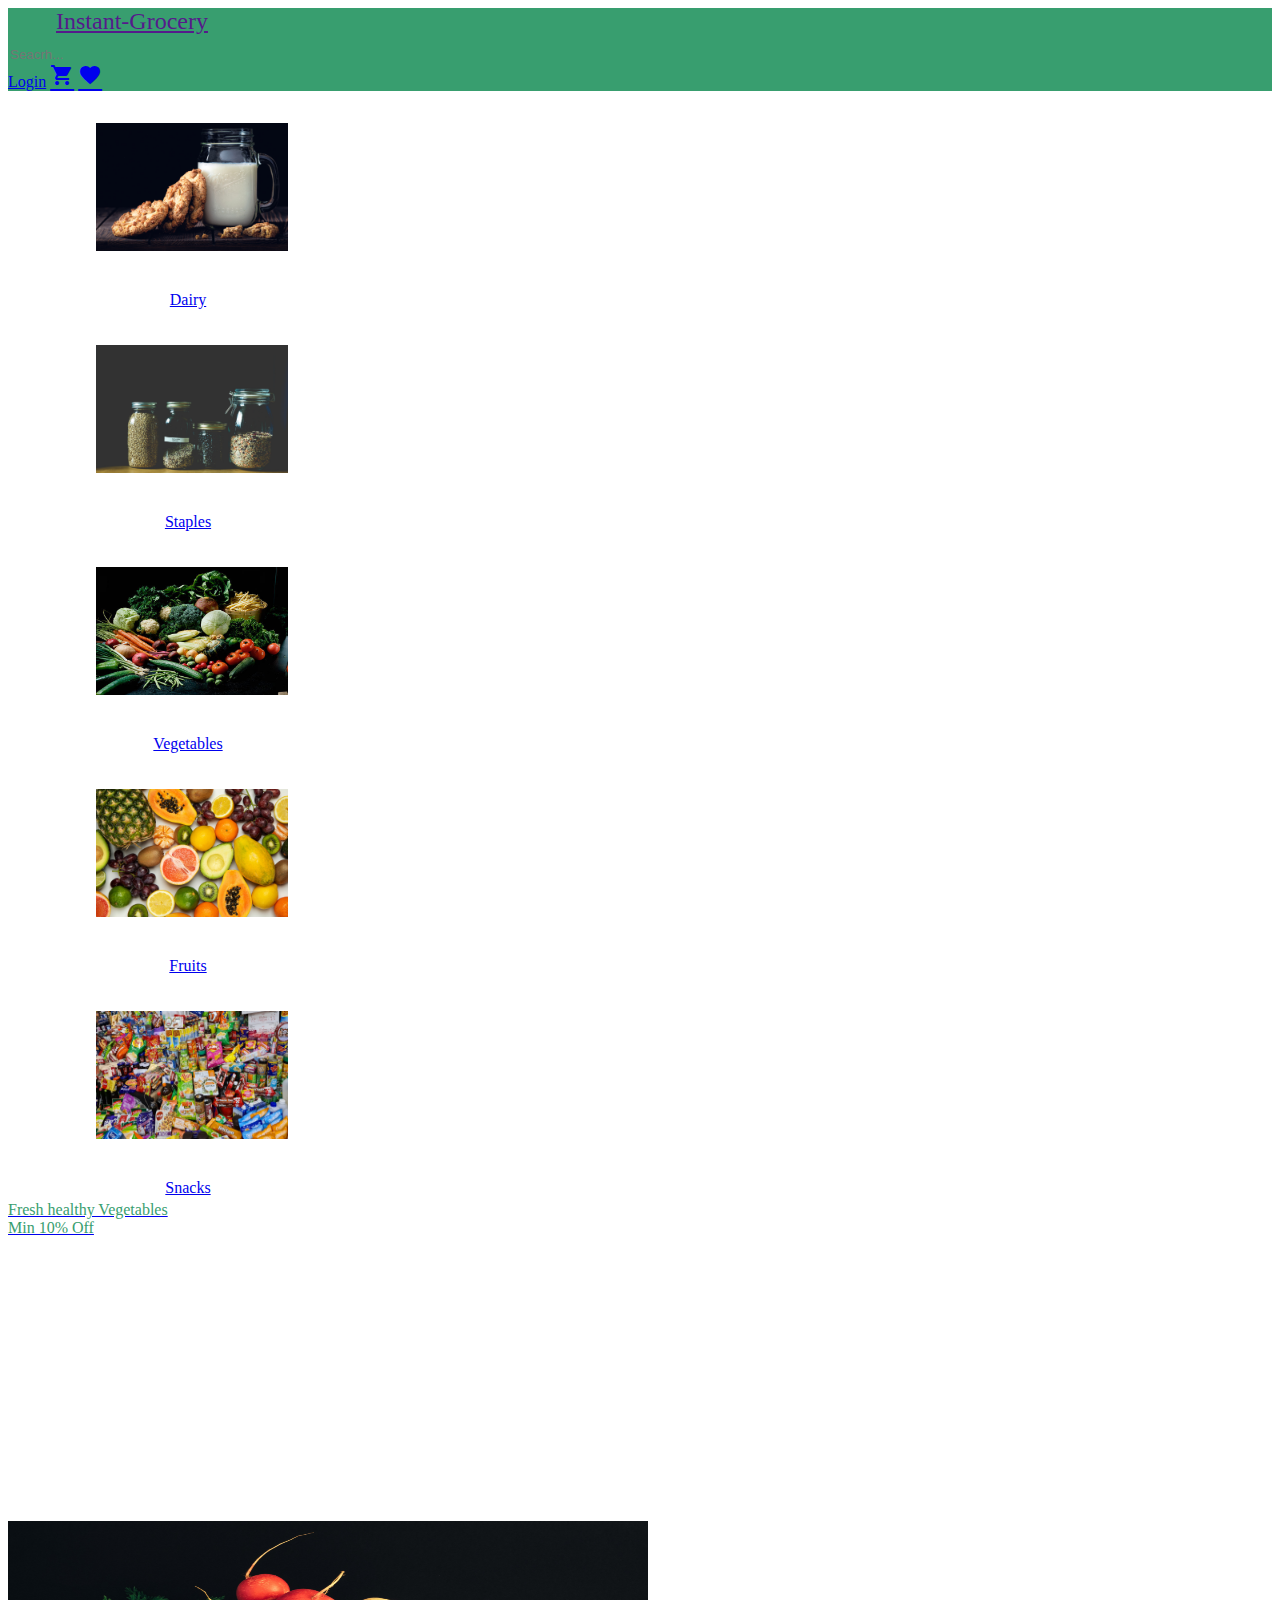
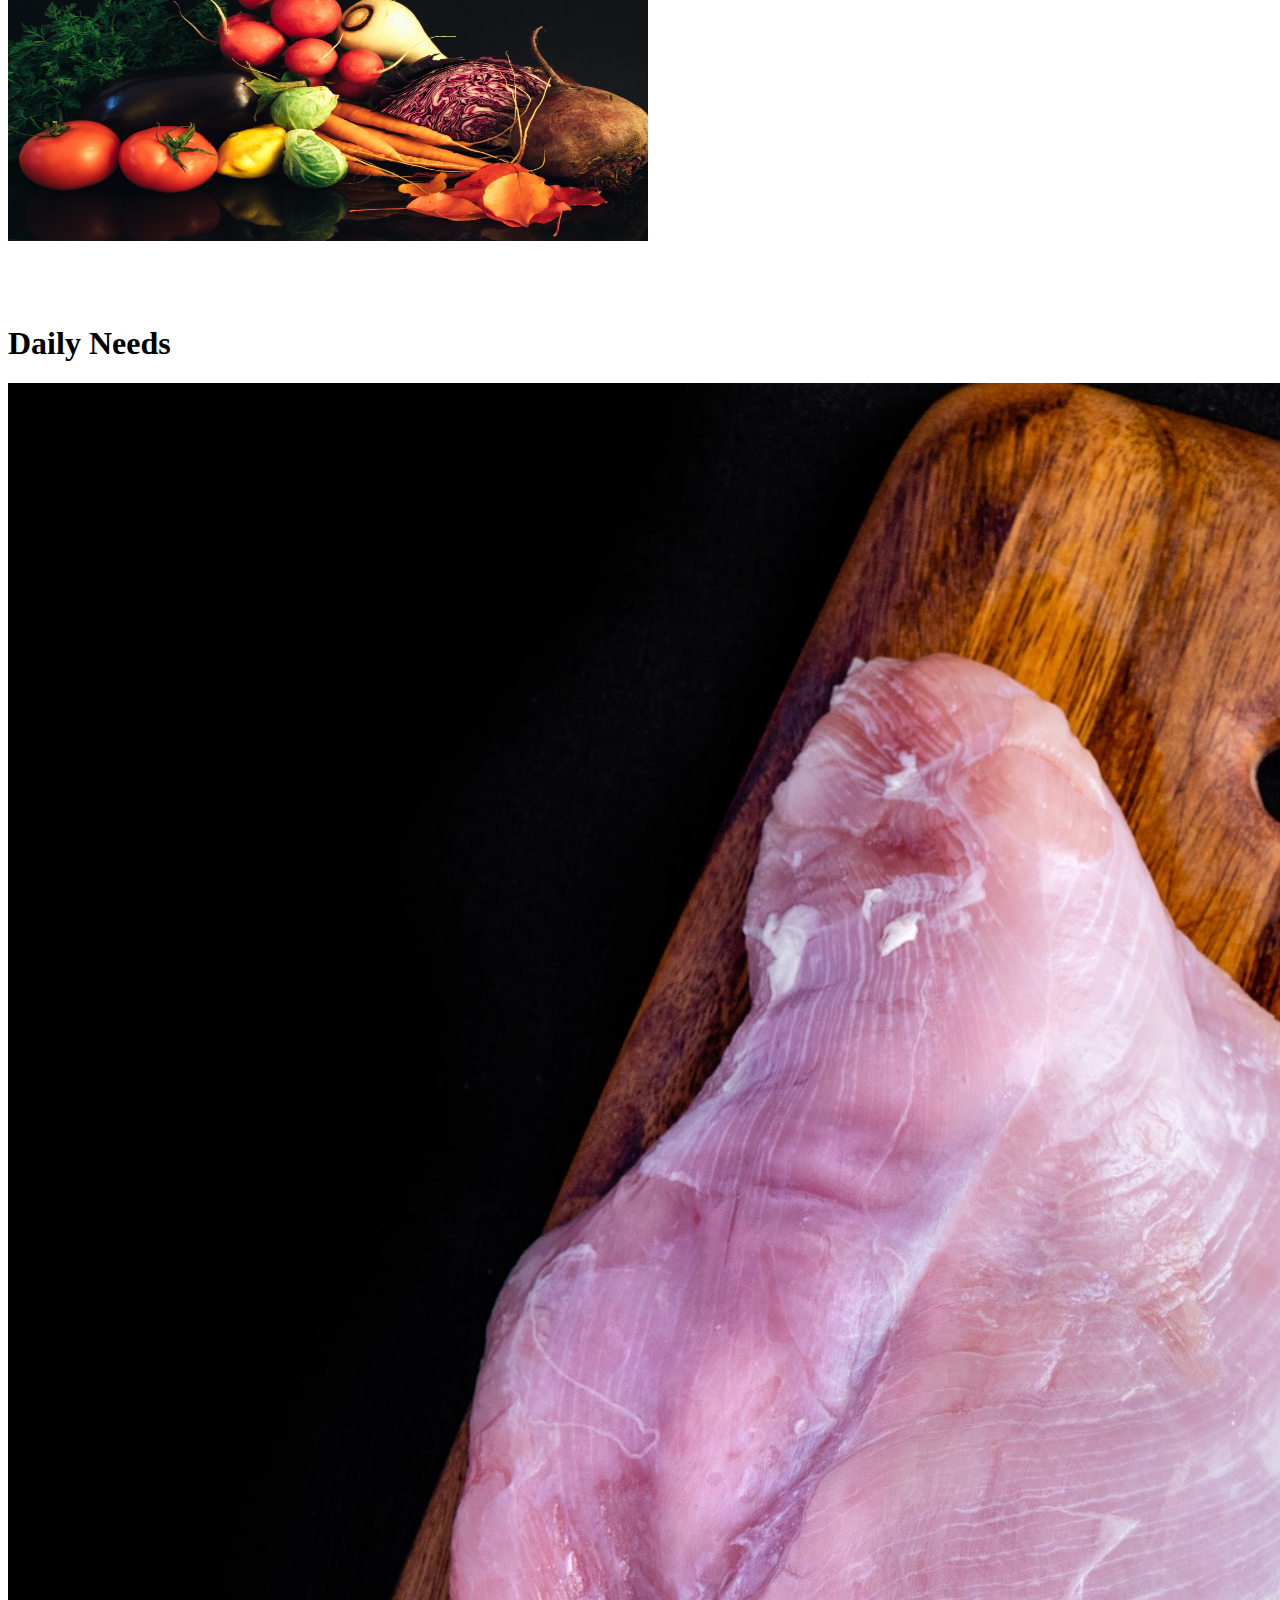
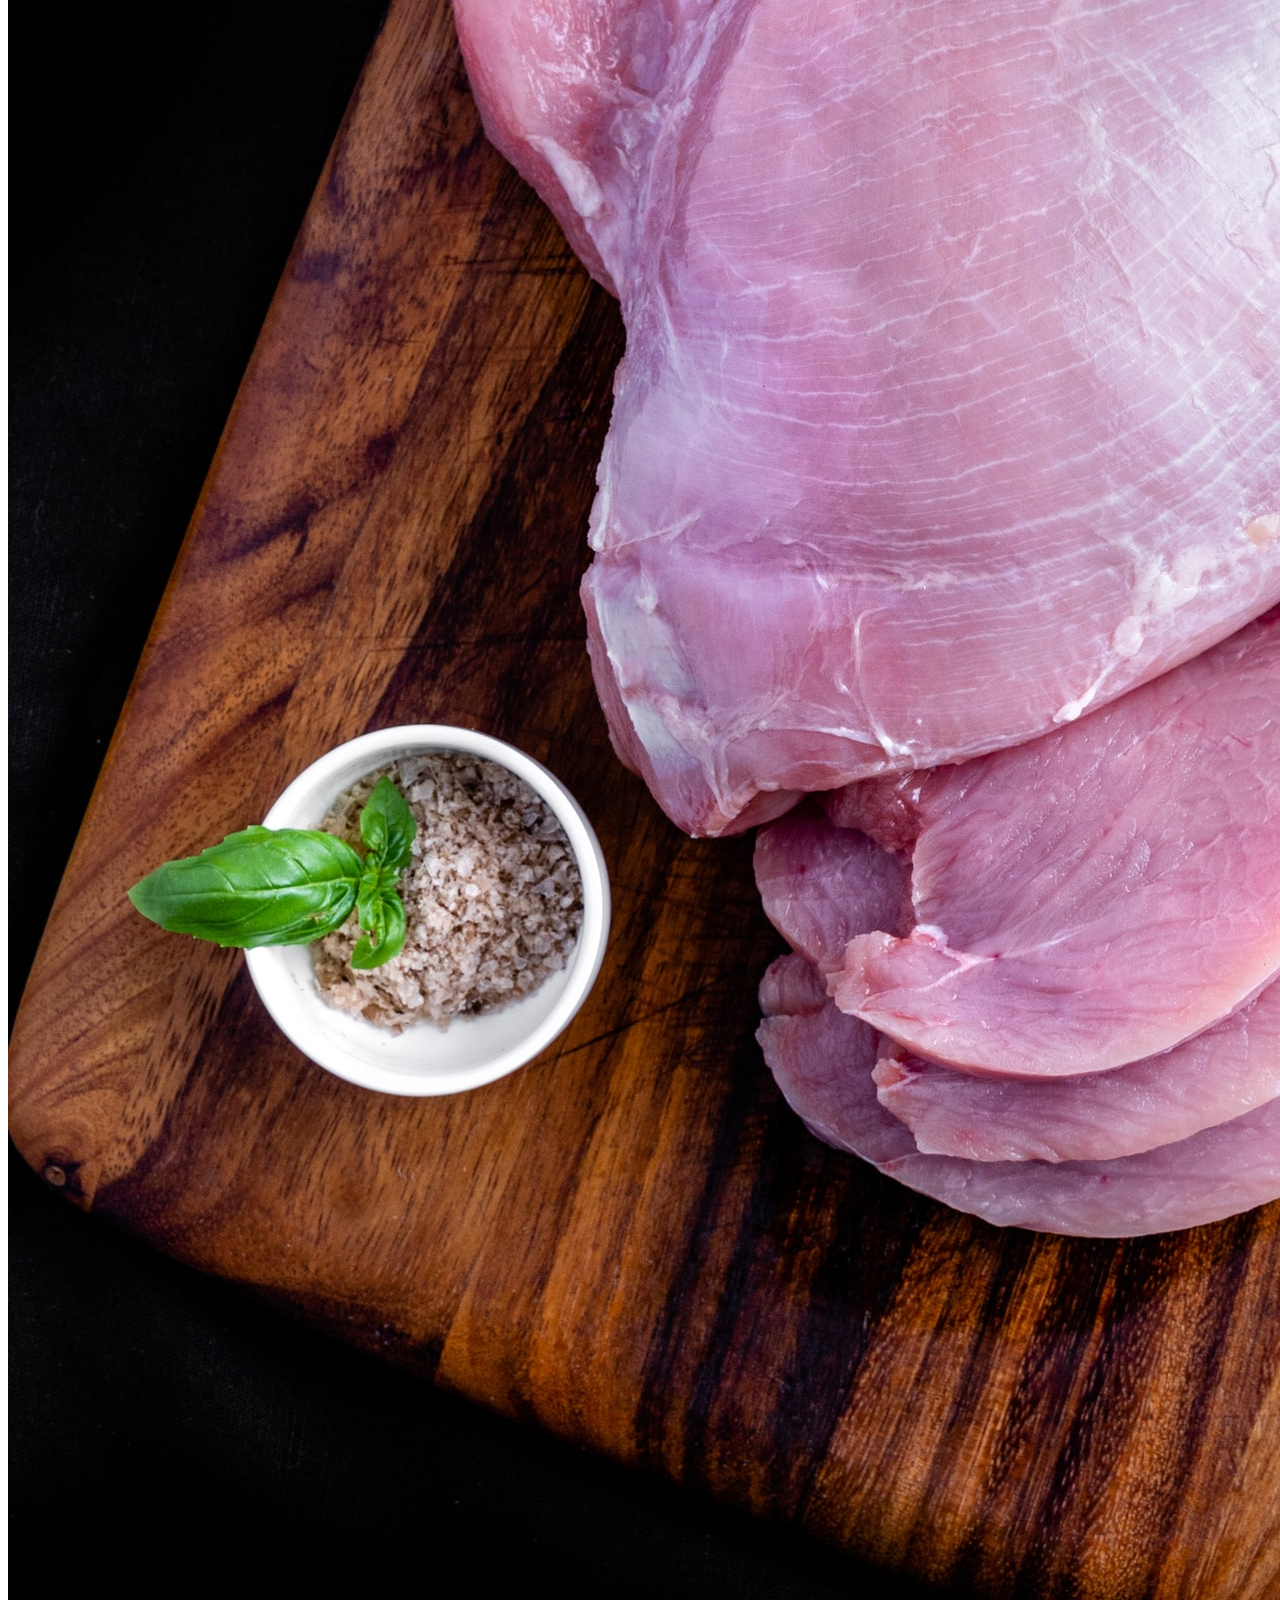
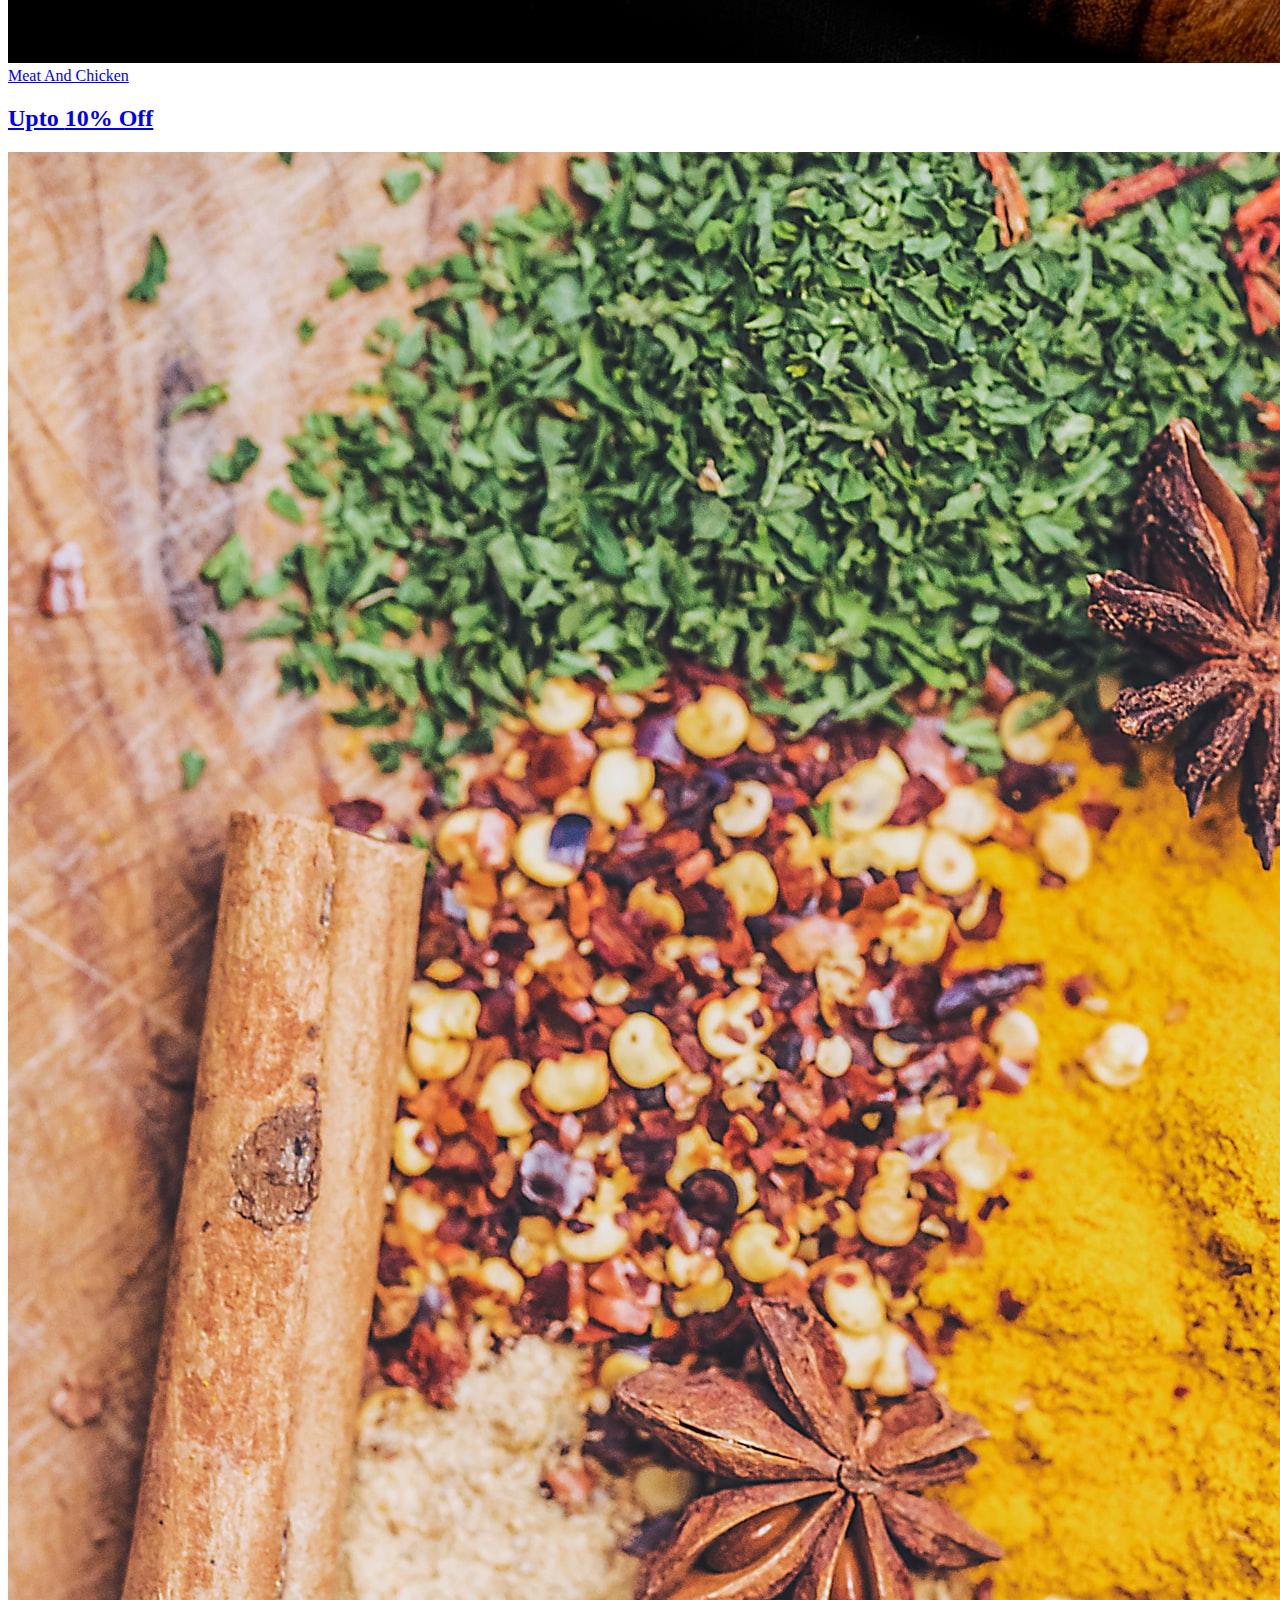
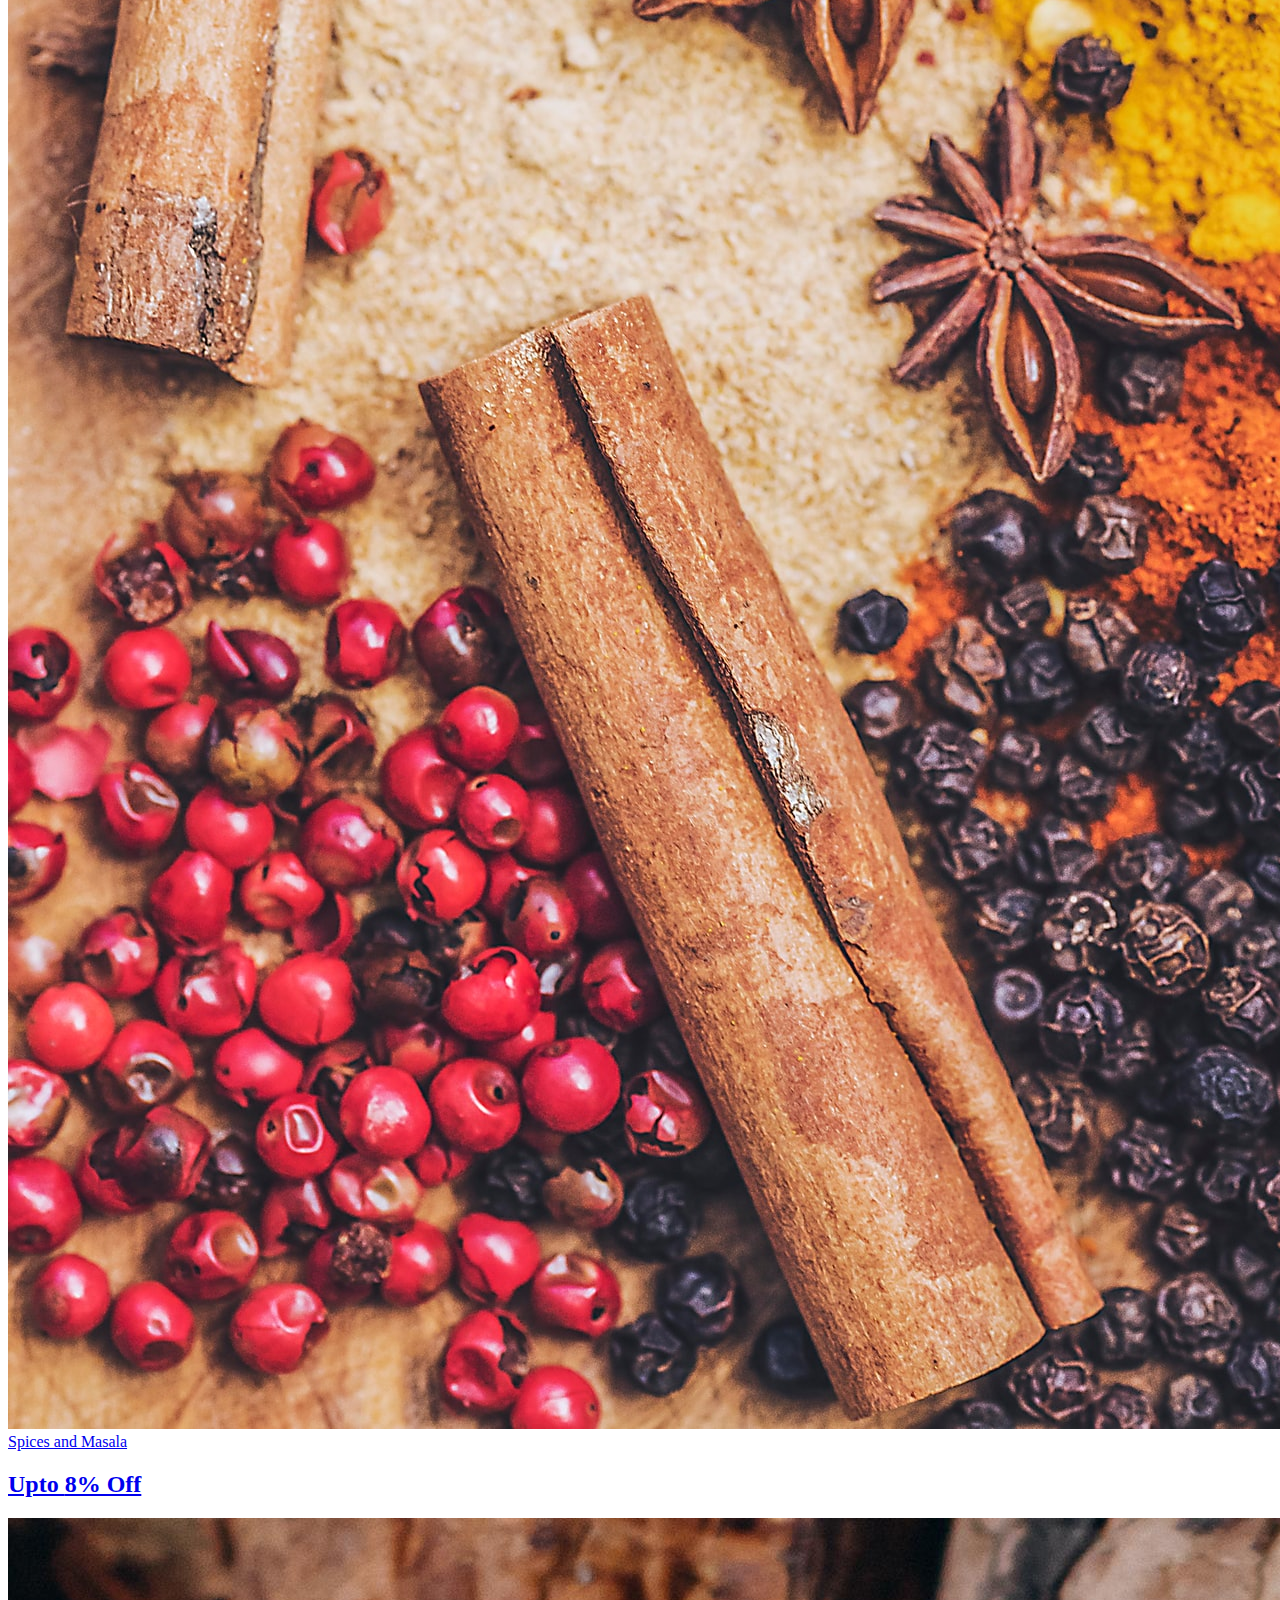
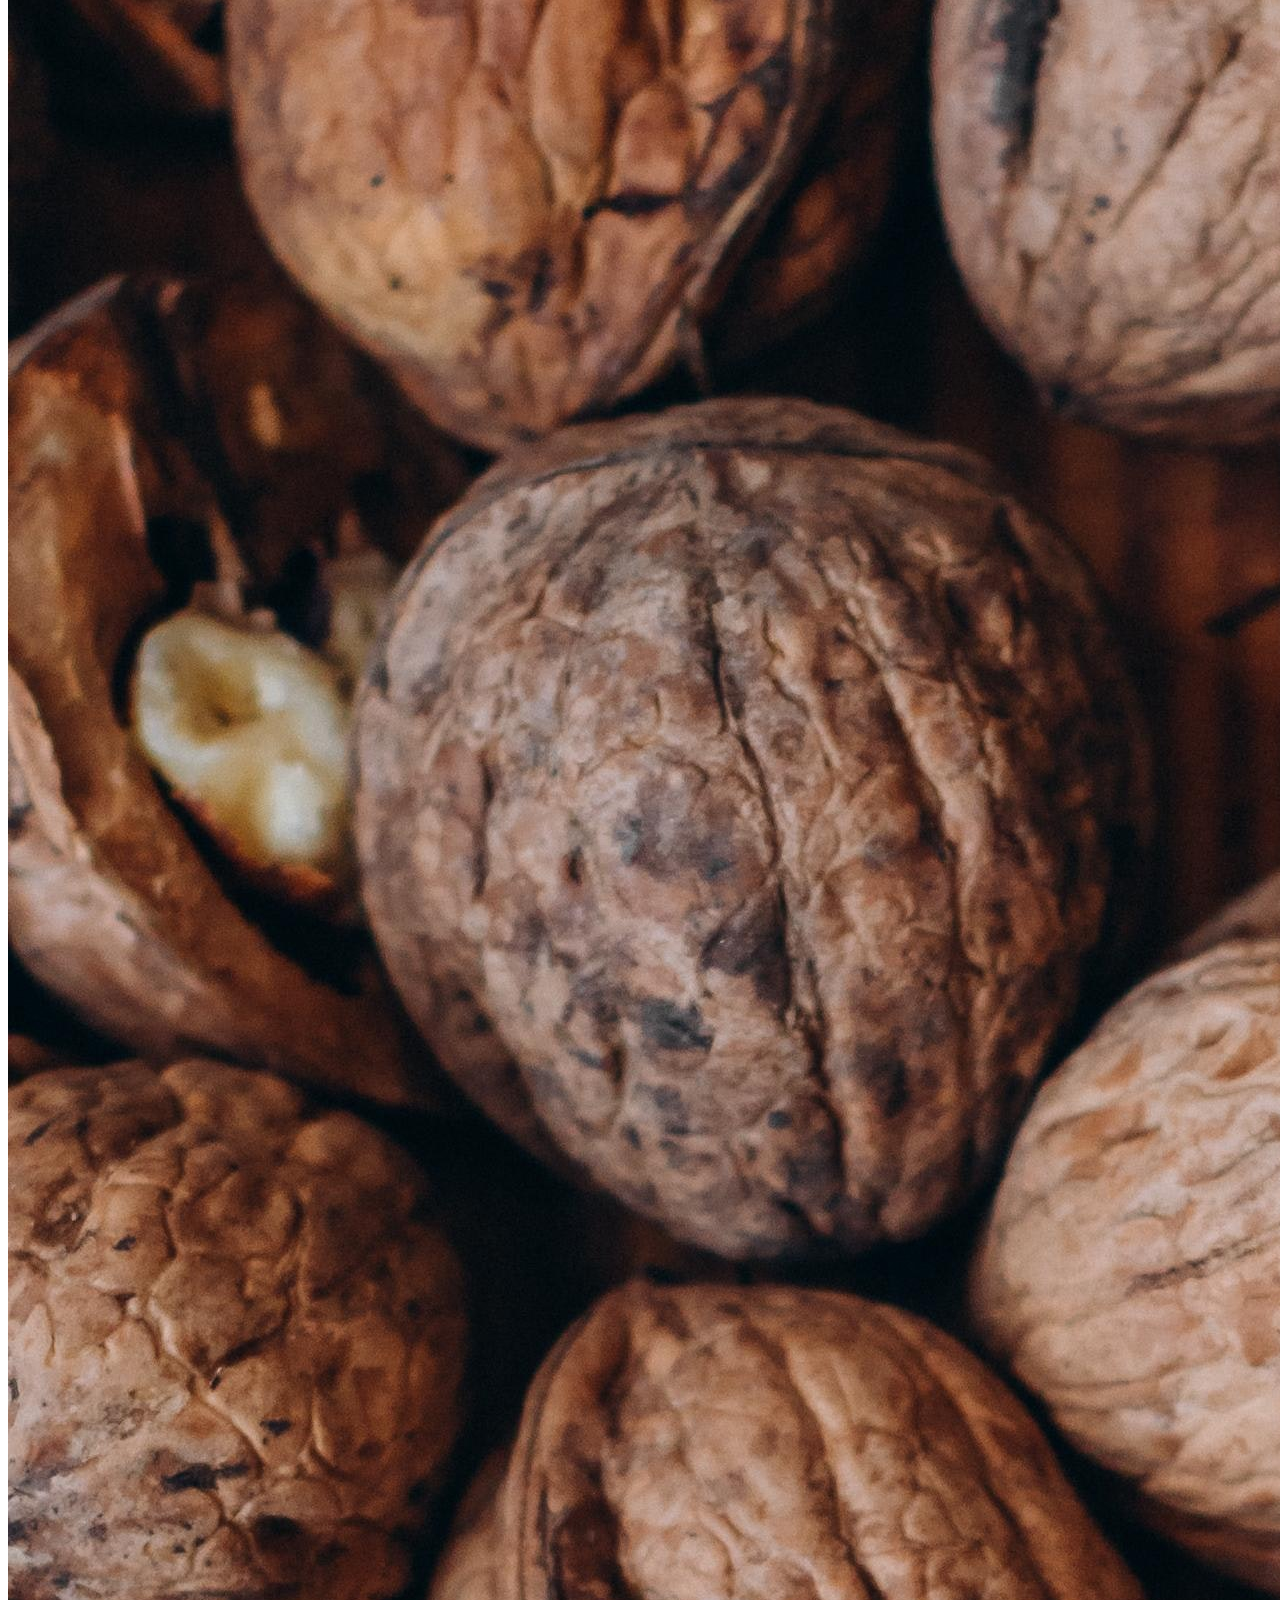
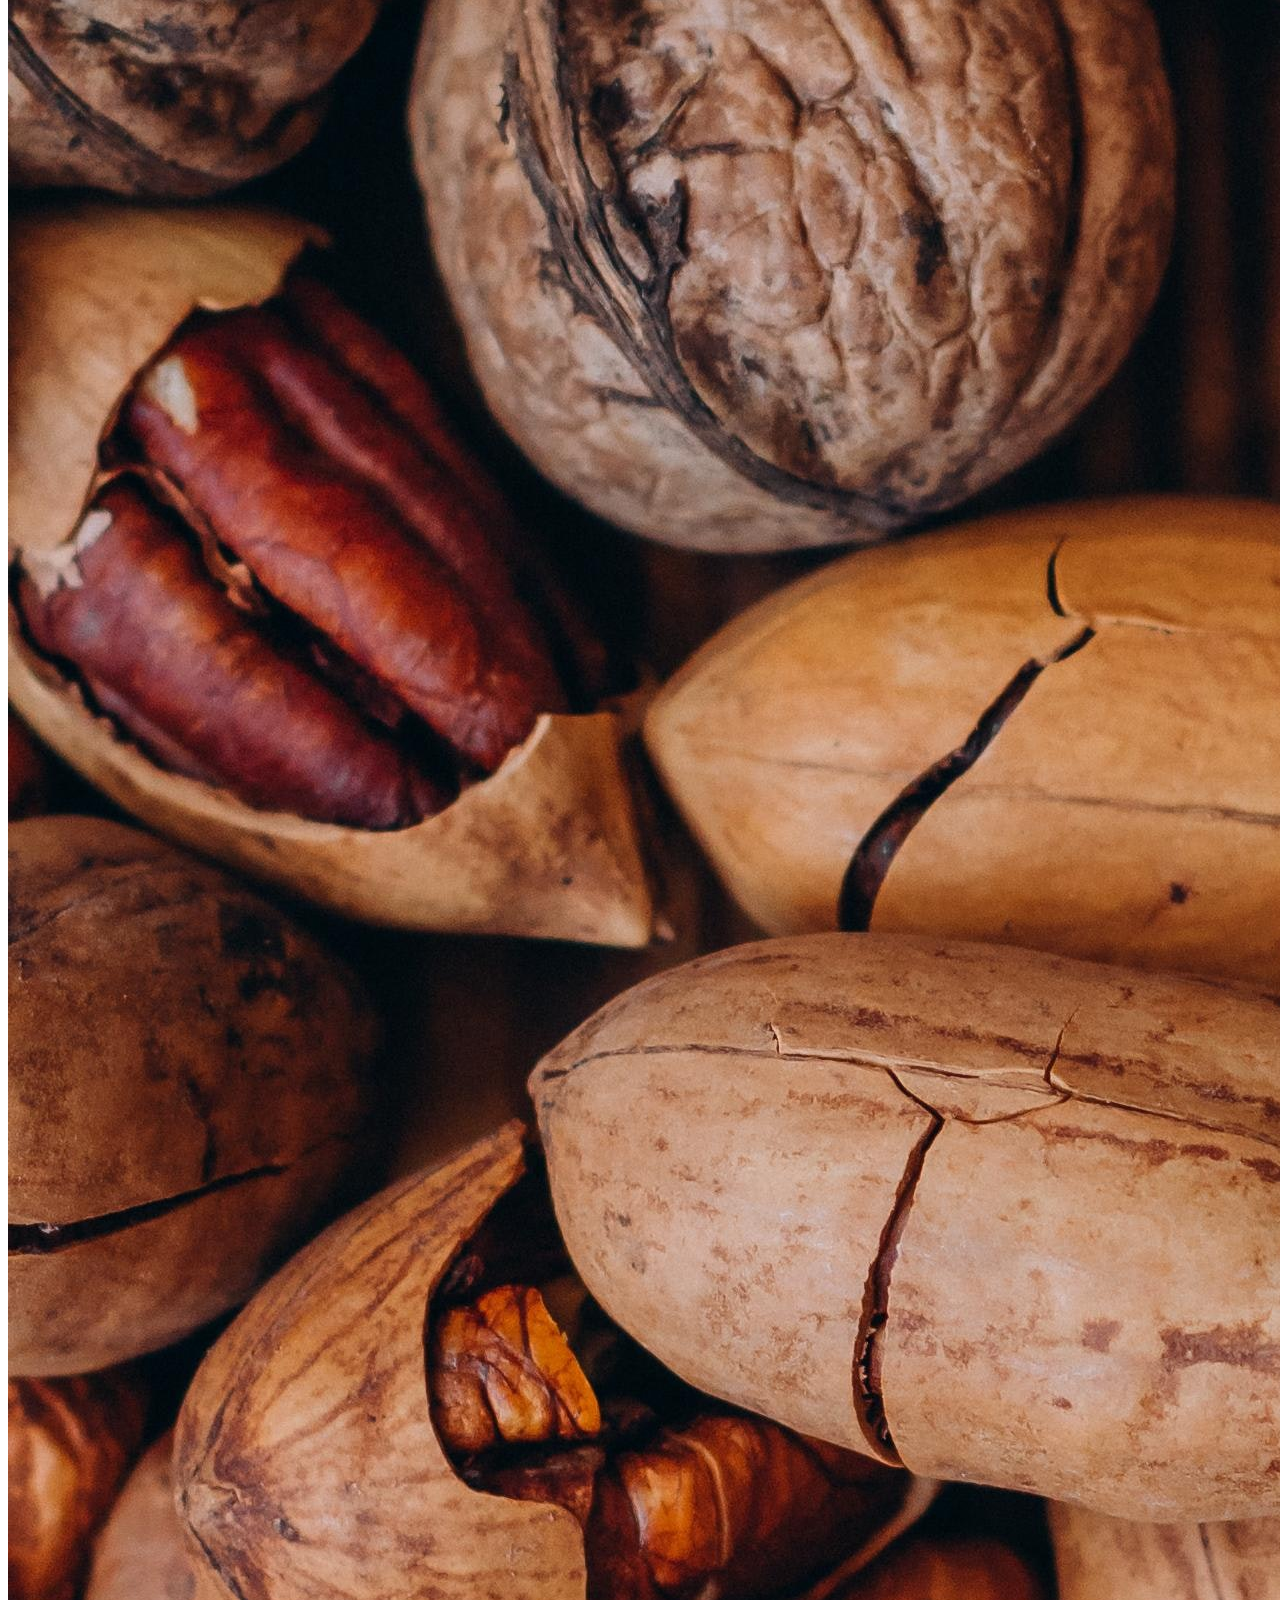
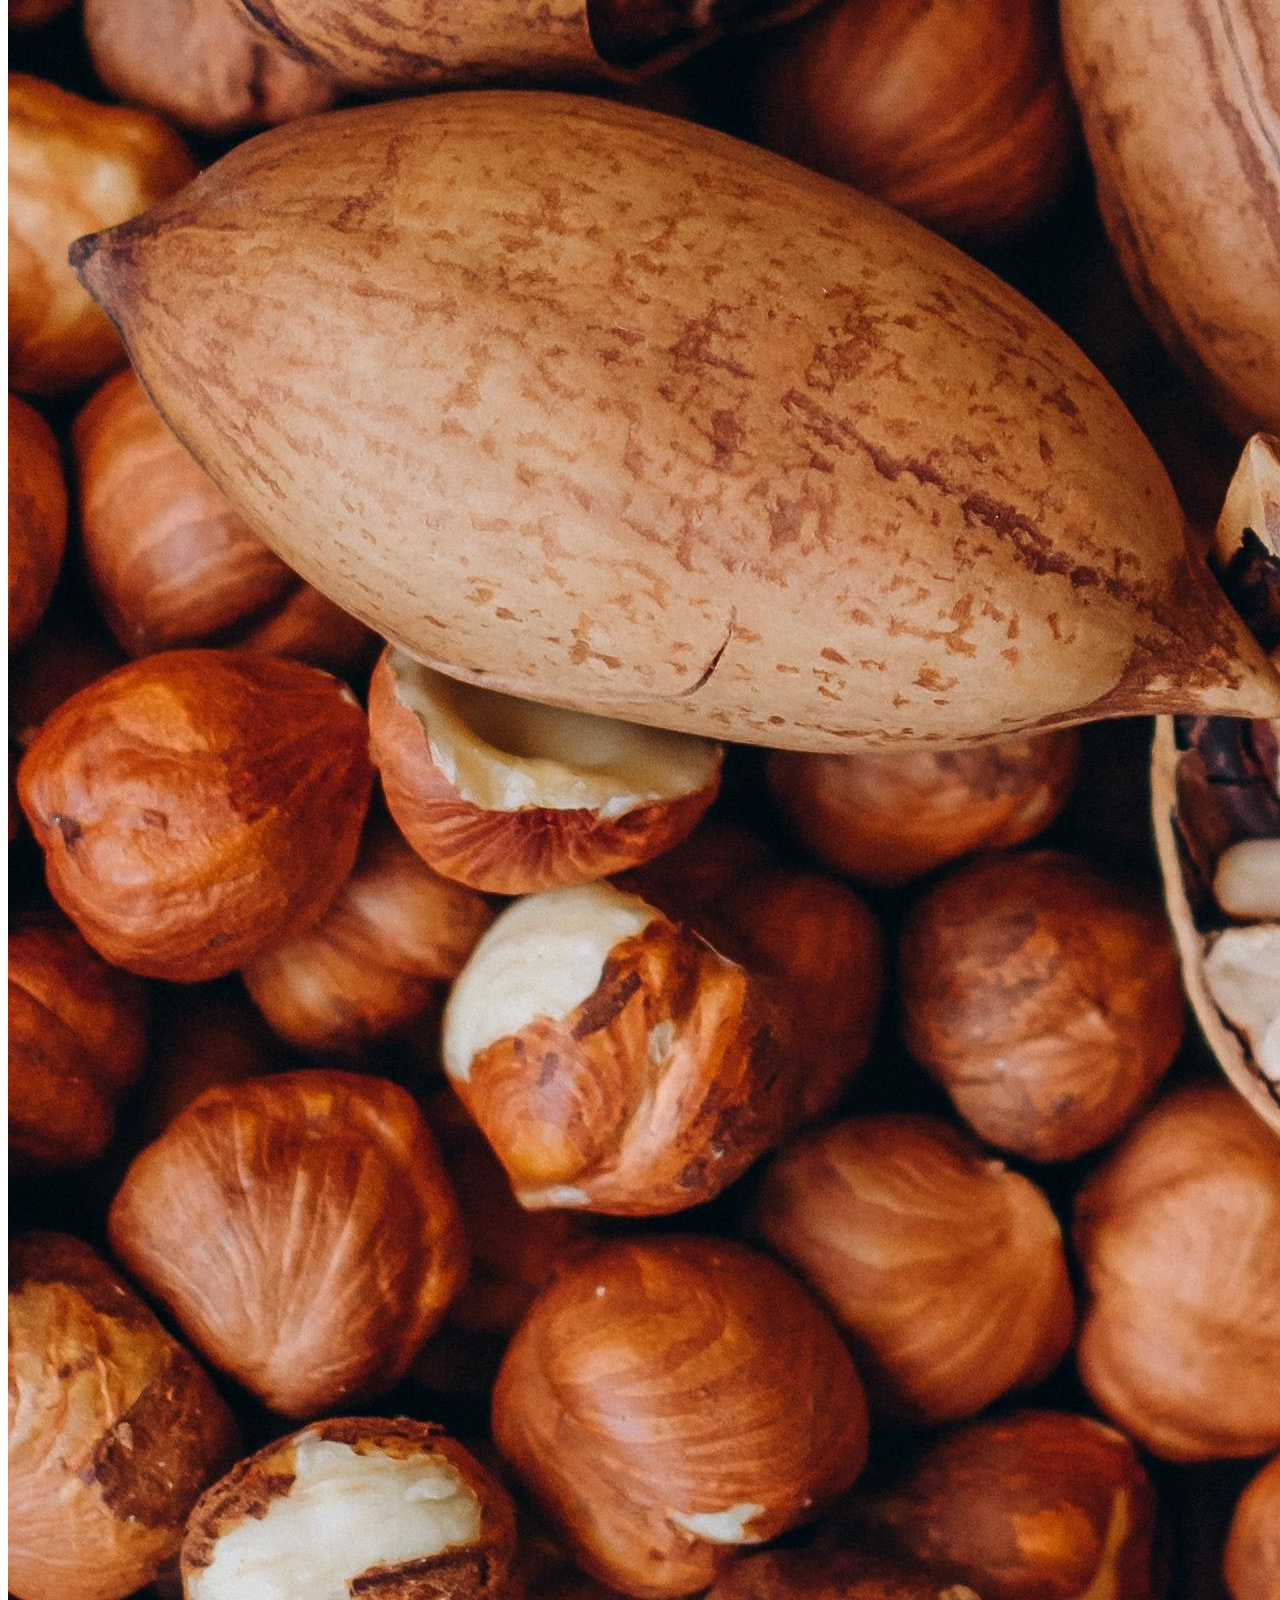
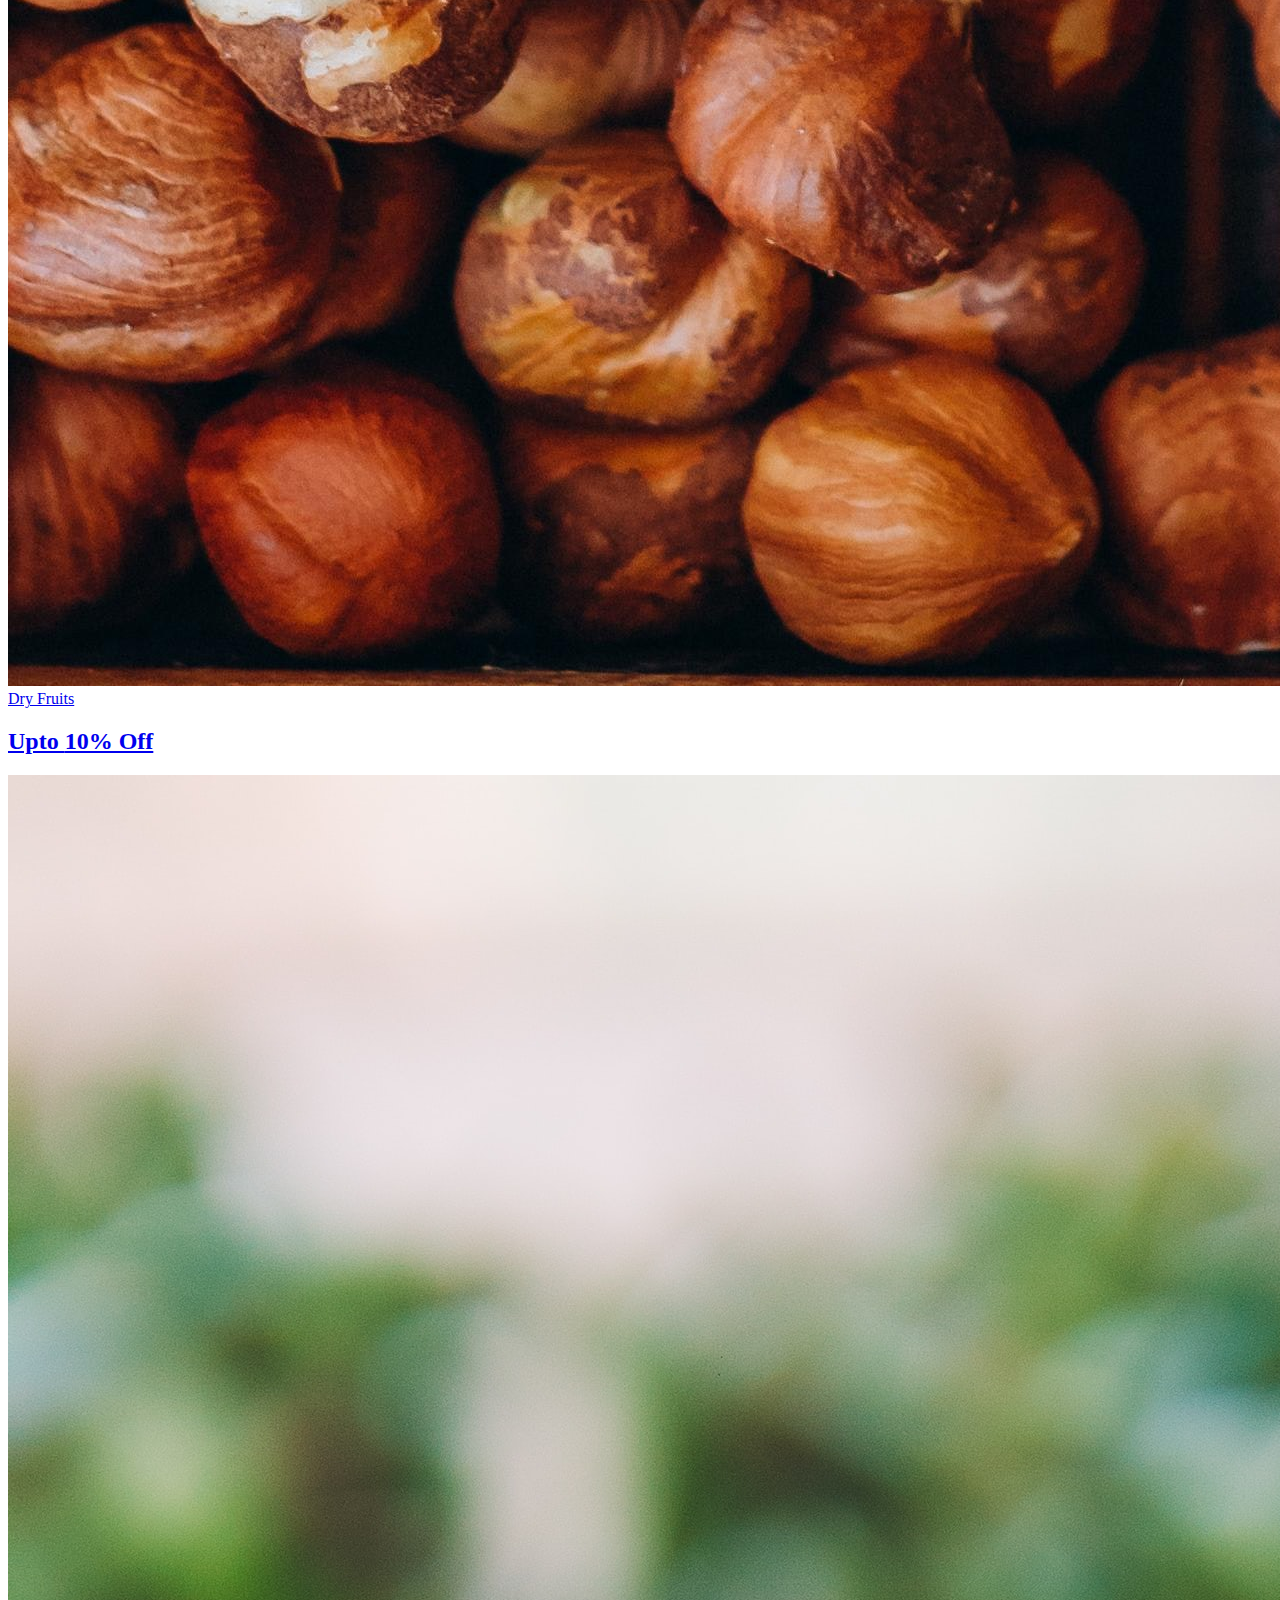
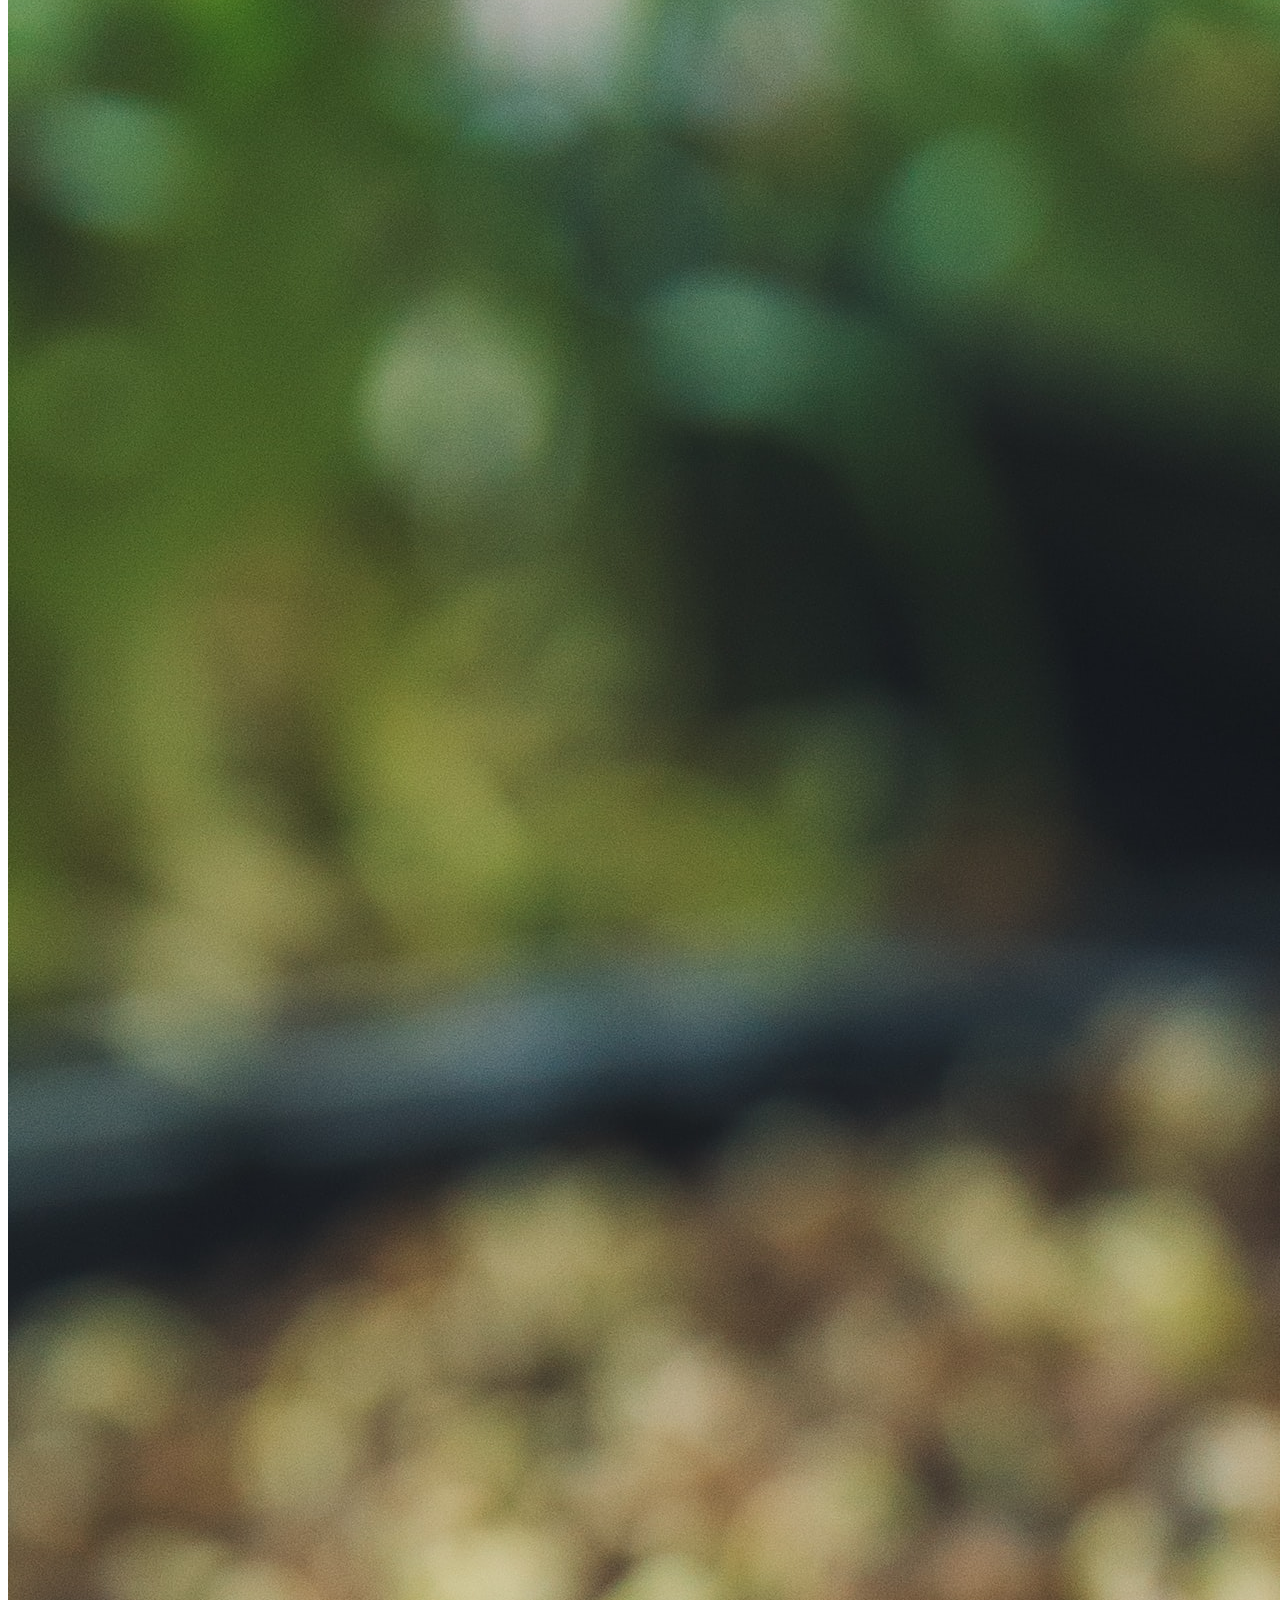
<file: index.html>
<!DOCTYPE html>
<html lang="en">

<head>
    <meta charset="UTF-8">
    <meta http-equiv="X-UA-Compatible" content="IE=edge">
    <meta name="viewport" content="width=device-width, initial-scale=1.0">
    <link rel="stylesheet" href="https://fonts.googleapis.com/icon?family=Material+Icons">
    <link rel="stylesheet" href='https://instantui-cl.netlify.app/component.css'>
    <link rel="stylesheet" href='./components/homepage/homepage.css'>
    <link rel="stylesheet" href='./components/index.css'>
    <title>Homepage</title>
</head>

<body>
    <div
        class="header-simple bg-primary d-flex-row border-radius-none padding-none margin-none justify-content-between">

        <a href="" class="logo">Instant-Grocery</a>
        <div class="d-flex align-items-center text-primary border-color-gray border-radius-sm overflow-hidden search">
            <input type="text" class="input-sm box-shadow-none margin-none search" placeholder="Seacrh...">
            <div class="material-icons align-self-center bg-white padding-4 text-color-primary">search</div>
        </div>


        <div class="d-flex-row menu-icons justify-content-around">
            <a href="./components/login/login.html" class="align-self-center heading-3 btn">Login</a>
            <a href="./components/cart/cart.html" class="heading-3 margin-8 material-icons header-icon">shopping_cart</a>
            <a href="./components/wishlist/wishlist.html" class="heading-3 margin-8 material-icons header-icon">favorite</a>
        </div>
    </div>

    <div class="container-main">

        <div class="categories d-flex-row flex-wrap justify-content-center side-margin">
            <a href="./components/product/product.html" class="position-relative"> <img src="../../assets/images/dairy.jpg"
                    class="categories-img border-radius-md " alt="dairy" srcset="">
                <div
                    class="category-overlay position-absolute opacity-75 bg-white font-weight-bolder text-align-center padding-4 ">
                    Dairy</div>
            </a>
            <a href="./components/product/product.html" class="position-relative"> <img src="../../assets/images/staples.jpg"
                    class="categories-img border-radius-md " alt="staple" srcset="">
                <div
                    class="category-overlay position-absolute opacity-75 bg-white font-weight-bolder text-align-center padding-4 ">
                    Staples</div>
            </a>
            <a href="./components/product/product.html" class="position-relative"> <img src="../../assets/images/hero.jpg"
                    class="categories-img border-radius-md " alt="vegetable" srcset="">
                <div
                    class="category-overlay position-absolute opacity-75 bg-white font-weight-bolder text-align-center padding-4 ">
                    Vegetables</div>
            </a>
            <a href="./components/product/product.html" class="position-relative"> <img src="../../assets/images/fruit.jpg"
                    class="categories-img border-radius-md " alt="fruits" srcset="">
                <div
                    class="category-overlay position-absolute opacity-75 bg-white font-weight-bolder text-align-center padding-4 ">
                    Fruits</div>
            </a>
            <a href="./components/product/product.html" class="position-relative"> <img src="../../assets/images/snaks.jpg"
                    class="categories-img border-radius-md " alt="dryfruits" srcset="">
                <div
                    class="category-overlay position-absolute opacity-75 bg-white font-weight-bolder text-align-center padding-4 ">
                    Snacks</div>
            </a>
        </div>




        <a href="../product/product.html"
            class="  w-100 d-flex justify-content-center align-items-center boder-1 border-color-gray ">
            <div
                class="hero container-main w-fit-content d-flex  justify-content-center align-items-center overflow-hidden border-radius-md secondary-two-color-bg ">
                <div
                    class="hero-desc text-primary d-flex-column align-items-center justify-content-center padding-16 heading2 ">
                    Fresh healthy Vegetables
                    <div class="font-weight-bolder heading1">Min 10% Off </div>
                </div>
                <div>
                    <img src="../../assets/images/vegetable.jpg" alt="discount" class="hero-img" srcset="">
                </div>
            </div>

        </a>


        <div class="margin-top w-100 d-flex-column justify-content-center align-items-center">

            <h1 class="heading2"> Daily Needs</h1>


            <div class="comodities d-flex justify-content-center align-items-center flex-wrap">
                <a href="./components/product/product.html" class="card border-radius-sm">
                    <img class="card-img-main border-radius-sm " src="../../assets/images/chicken.jpg" alt="jacket">
                    <div class="card-primary">
                        <div class="card-subtitle">Meat And Chicken</div>
                        <h2 class="card-title"><span class="text-muted">Upto </span> 10% Off</h2>
                    </div>
                </a>
                <a href="./components/product/product.html" class="card border-radius-sm">
                    <img class="card-img-main border-radius-sm " src="../../assets/images/spices.jpg" alt="jacket">
                    <div class="card-primary">
                        <div class="card-subtitle">Spices and Masala</div>
                        <h2 class="card-title"><span class="text-muted">Upto </span> 8% Off</h2>
                    </div>
                </a>




                <a href="./components/product/product.html" class="card border-radius-sm">
                    <img class="card-img-main border-radius-sm " src="../../assets/images/dry-fruit.jpg" alt="jacket">
                    <div class="card-primary">
                        <div class="card-subtitle">Dry Fruits</div>
                        <h2 class="card-title"><span class="text-muted">Upto </span> 10% Off</h2>
                    </div>
                </a>

                <a href="./components/product/product.html" class="card border-radius-sm">
                    <img class="card-img-main border-radius-sm " src="../../assets/images/sprouts.jpg" alt="jacket">
                    <div class="card-primary">
                        <div class="card-subtitle">Sprouts</div>
                        <h2 class="card-title"><span class="text-muted">Upto </span> 20% Off</h2>
                    </div>
                </a>
            </div>
        </div>










        <div class="margin-top  w-100 d-flex-column justify-content-center align-items-center">

            <h1 class="heading2 margin-bottom text-primary">Our Features</h1>

            <div class="d-flex justify-content-center align-items-center responsive-image width-content-fit">

                <img src="../../assets/images/feat.png" alt="" srcset="">
            </div>

        </div>


    </div>
    <footer class="footer  d-flex justify-content-around  align-items-center ">
        <div class="d-flex-column">
            <div class="text-primary font-weight-bolder para3 padding-4">Info</div>
            <div class="text-primary para4 padding-4">Our Story</div>
            <div class="text-primary  para4 padding-4">Farmers Story</div>
            <div class="text-primary  para4 padding-4">Blogs</div>

        </div>
        <div class="d-flex-column">
            <div class="text-primary font-weight-bolder para3 padding-4">Support</div>
            <div class="text-primary para4 padding-4">FAQ</div>
            <div class="text-primary  para4 padding-4">Complaint</div>
            <div class="text-primary  para4 padding-4">Refund and Return Policy</div>
        </div>
        <div class="d-flex-column">
            <div class="d-flex-column">
                <div class="text-primary font-weight-bolder para3 padding-4">Socials</div>
                <div class="text-primary para4 padding-4">Twitter</div>
                <div class="text-primary  para4 padding-4">Facebook</div>
                <div class="text-primary  para4 padding-4">Instagram</div>
            </div>
    </footer>
</body>

</html>
</file>
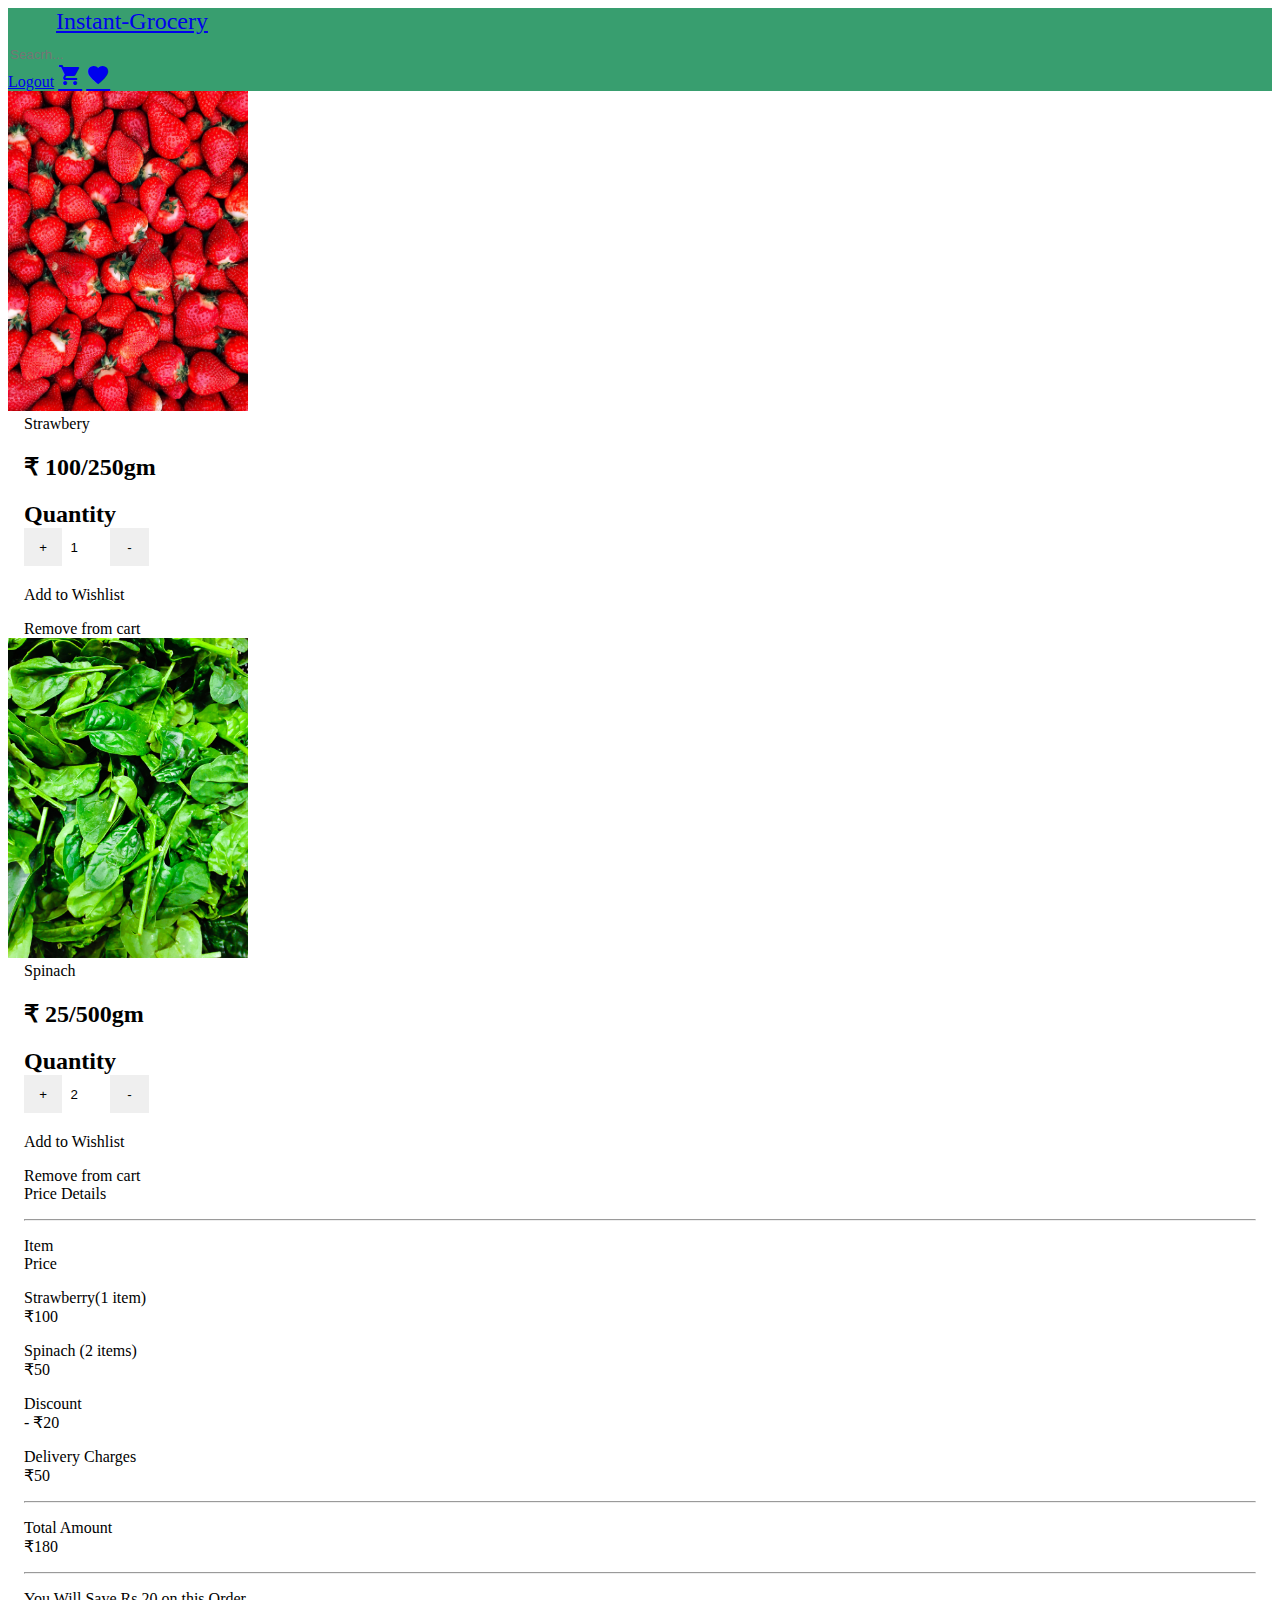
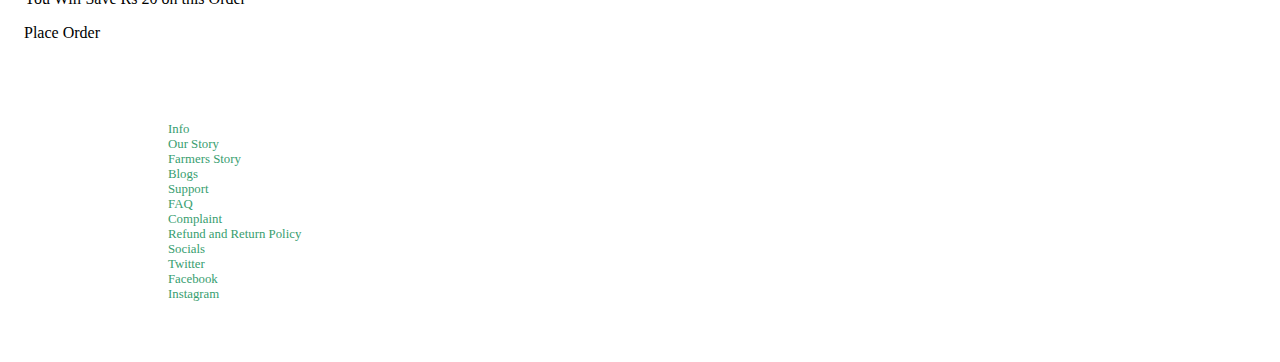
<file: components/cart/cart.html>
<!DOCTYPE html>
<html lang="en">

<head>
    <meta charset="UTF-8">
    <meta http-equiv="X-UA-Compatible" content="IE=edge">
    <link rel="stylesheet" href='https://instantui-cl.netlify.app/component.css'>
    <meta name="viewport" content="width=device-width, initial-scale=1.0">
    <link rel="stylesheet" href="https://fonts.googleapis.com/icon?family=Material+Icons">
    <link rel="stylesheet" href='./cart.css'>


    <link rel="stylesheet" href='../index.css'>
    <title>Cart</title>
</head>

<body>
    <div class="container">
        <div
            class="header-simple header-static bg-primary d-flex-row border-radius-none padding-none margin-none justify-content-between">

             <a href="../../index.html" class="logo">Instant-Grocery</a>
            <div
                class="d-flex align-items-center text-primary border-color-gray border-radius-sm overflow-hidden search">
                <input type="text" class="input-sm box-shadow-none margin-none search" placeholder="Seacrh...">
                <div class="material-icons align-self-center bg-white padding-4 text-color-primary">search</div>
            </div>


            <div class="d-flex-row menu-icons justify-content-around">
                <a href="../login/login.html" class="align-self-center heading-3 btn">Logout</a>
                <a href="../cart/cart.html" class="heading-3 margin-8 material-icons header-icon">shopping_cart</a>
                <a href="../wishlist/wishlist.html" class="heading-3 margin-8 material-icons header-icon">favorite</a>
            </div>
        </div>

        <div class="main">

            <div class="d-flex">


                <div class="comodities d-flex-column justify-content-between align-items-center flex-wrap">

                    <div class="card border-radius-sm  d-flex-row ">
                        <div class="position-relative d-flex justify-content-center align-items-center">
                            <img class="card-img border-radius-sm" src="../../assets/images/prod16.jpg" alt="food">


                        </div>
                        <div class="d-flex-column card-main">
                            <div class="card-primary">
                                <div class="text-align-center  para4 font-weight-bolder">Strawbery</div>
                                <h2 class="para3 font-weight-bolder margin-24">₹ 100/250gm </h2>
                                <h2 class=" para4 d-flex justify-content-between align-items-center">
                                    <div class="margin-16">Quantity </div>

                                    <div
                                        class="d-flex-row justify-content-center align-items-center border-1 border-color-gray padding-none">

                                        <button class="quantity-btn "> + </button>
                                        <input type="text" value="1" class="quantity-input">
                                        <button class="quantity-btn "> - </button>

                                    </div>
                                </h2>

                            </div>
                            <div class="card-action">
                                <div
                                    class="btn border-radius-sm bg-gray font-color-white w-100 text-align-center margin-none margin-top ">
                                    Add to Wishlist</div>
                                <div class="btn margin-none border-radius-sm w-100 text-align-center ">Remove from cart
                                </div>

                            </div>
                        </div>

                    </div>
                    <div class="card border-radius-sm  d-flex-row ">
                        <div class="position-relative d-flex justify-content-center align-items-center">
                            <img class="card-img border-radius-sm" src="../../assets/images/prod5.jpg" alt="food">


                        </div>
                        <div class="d-flex-column card-main">
                            <div class="card-primary">
                                <div class="text-align-center  para4 font-weight-bolder">Spinach</div>
                                <h2 class="para3 font-weight-bolder margin-24">₹ 25/500gm </h2>
                                <h2 class=" para4 d-flex justify-content-between align-items-center">
                                    <div class="margin-16">Quantity </div>
                                    <div
                                        class="d-flex-row justify-content-center align-items-center border-1 border-color-gray padding-none">

                                        <button class="quantity-btn "> + </button>
                                        <input type="text" value="2" class="quantity-input">
                                        <button class="quantity-btn "> - </button>

                                    </div>
                                </h2>

                            </div>
                            <div class="card-action">
                                <div
                                    class="btn border-radius-sm bg-gray font-color-white w-100 text-align-center margin-none margin-top ">
                                    Add to Wishlist</div>
                                <div class="btn margin-none border-radius-sm w-100 text-align-center ">Remove from cart
                                </div>

                            </div>
                        </div>

                    </div>


                </div>

                <div class="card border-radius-sm   d-flex-row ">

                    <div class="d-flex-column card-main">
                        <div class="card-primary">
                            <div class="text-align-center  para3 font-weight-bolder">Price Details</div>
                            <hr class="divider">
                            <div class="d-flex justify-content-between align-items-center">
                                <div>Item</div>

                                <div>Price</div>

                            </div>
                            <div class="d-flex justify-content-between align-items-center margin-top">
                                <div>Strawberry(1 item) </div>
                                <div><span class="text-muted">₹</span>100</div>

                            </div>
                            <div class="d-flex justify-content-between align-items-center  margin-top">
                                <div>Spinach (2 items) </div>
                                <div><span class="text-muted">₹</span>50</div>

                            </div>
                            <div class="d-flex justify-content-between align-items-center  margin-top">
                                <div>Discount </div>
                                <div>- <span class="text-muted">₹</span>20</div>

                            </div>
                            <div class="d-flex justify-content-between align-items-center  margin-top">
                                <div>Delivery Charges</div>
                                <div><span class="text-muted">₹</span>50</div>

                            </div>
                            <hr>
                            <div class="d-flex justify-content-between align-items-center  margin-top">
                                <div>Total Amount</div>
                                <div><span class="text-muted">₹</span>180</div>

                            </div>
                            <hr class="divider">
                            You Will Save Rs 20 on this Order

                            <div class="card-action">
                                <div
                                    class="btn border-radius-sm btn-primary w-100 text-align-center margin-none margin-top ">
                                    Place Order</div>
                            </div>
                        </div>



                    </div>
                </div>
            </div>
            <footer class="footer margin-top d-flex justify-content-around  align-items-center ">
                <div class="d-flex-column">
                    <div class="text-primary font-weight-bolder para3 padding-4">Info</div>
                    <div class="text-primary para4 padding-4">Our Story</div>
                    <div class="text-primary  para4 padding-4">Farmers Story</div>
                    <div class="text-primary  para4 padding-4">Blogs</div>

                </div>
                <div class="d-flex-column">
                    <div class="text-primary font-weight-bolder para3 padding-4">Support</div>
                    <div class="text-primary para4 padding-4">FAQ</div>
                    <div class="text-primary  para4 padding-4">Complaint</div>
                    <div class="text-primary  para4 padding-4">Refund and Return Policy</div>
                </div>
                <div class="d-flex-column">
                    <div class="d-flex-column">
                        <div class="text-primary font-weight-bolder para3 padding-4">Socials</div>
                        <div class="text-primary para4 padding-4">Twitter</div>
                        <div class="text-primary  para4 padding-4">Facebook</div>
                        <div class="text-primary  para4 padding-4">Instagram</div>
                    </div>
            </footer>
</body>

</html>
</file>
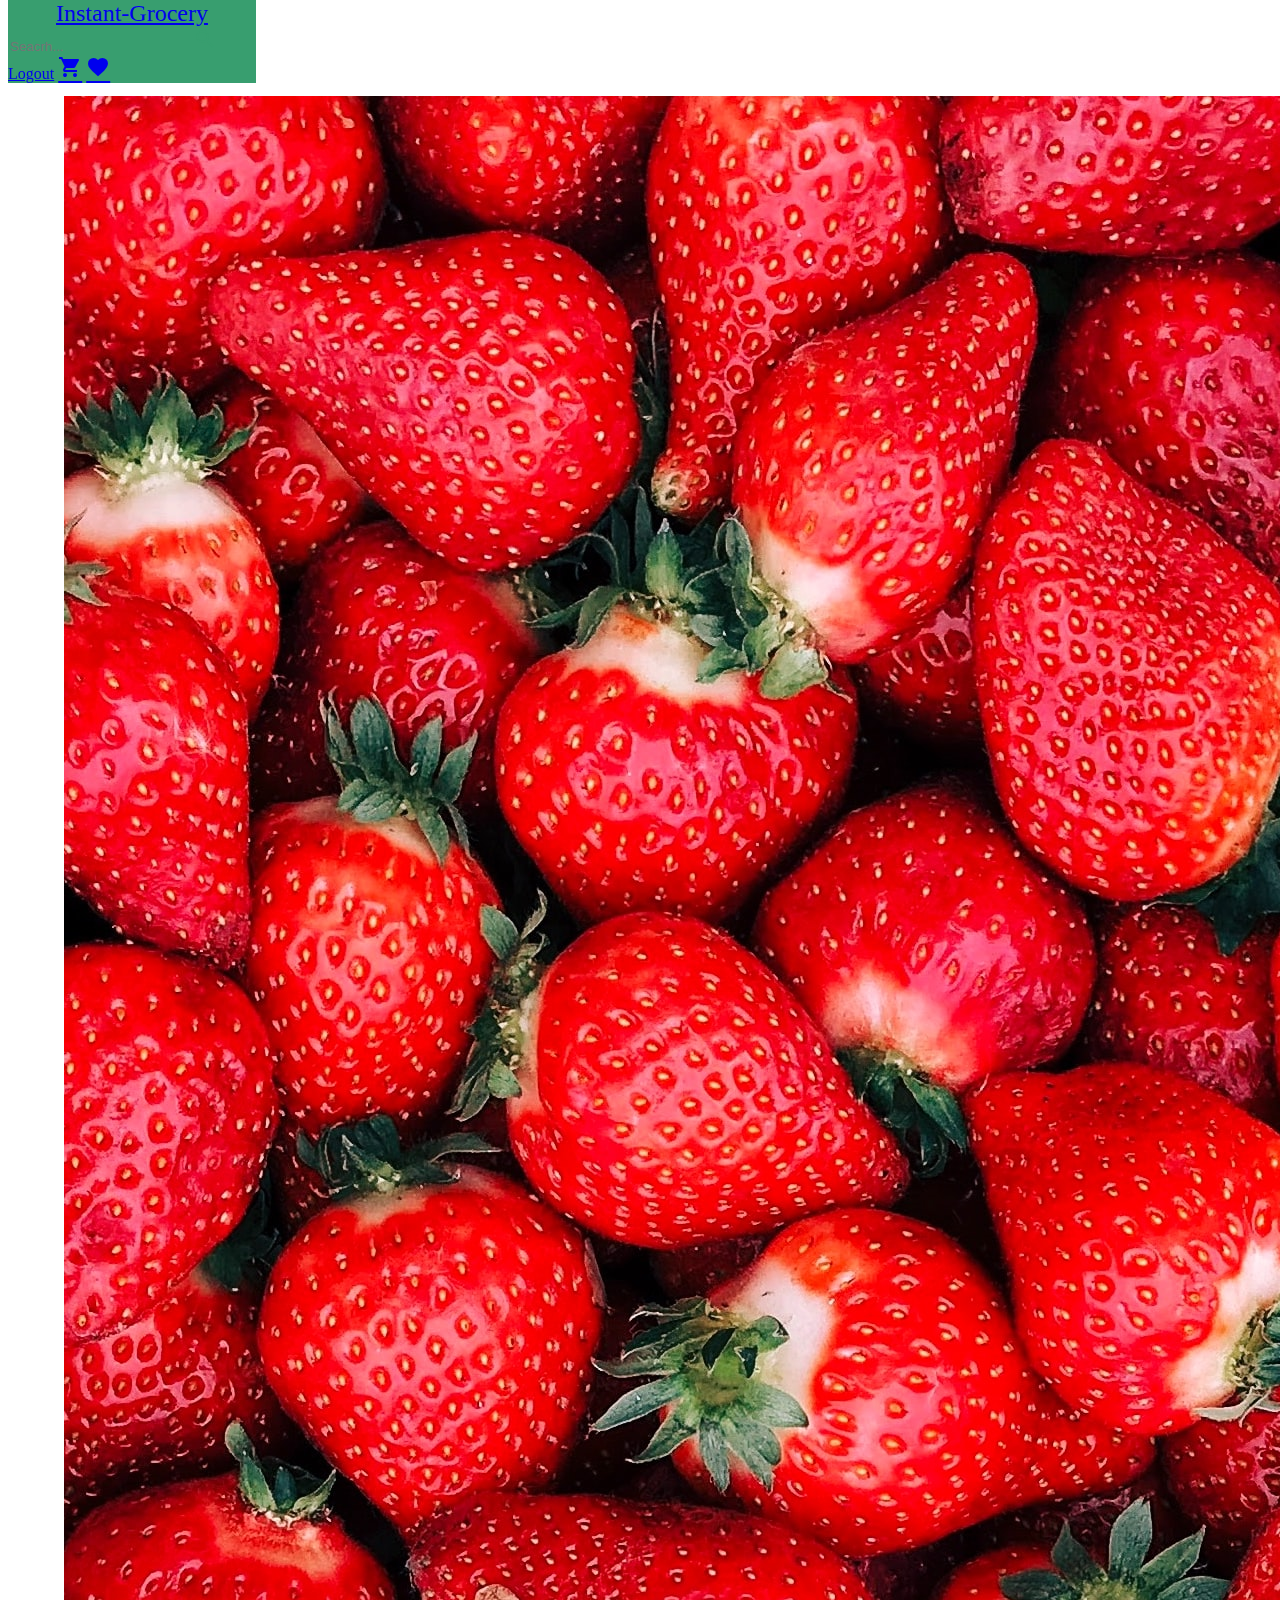
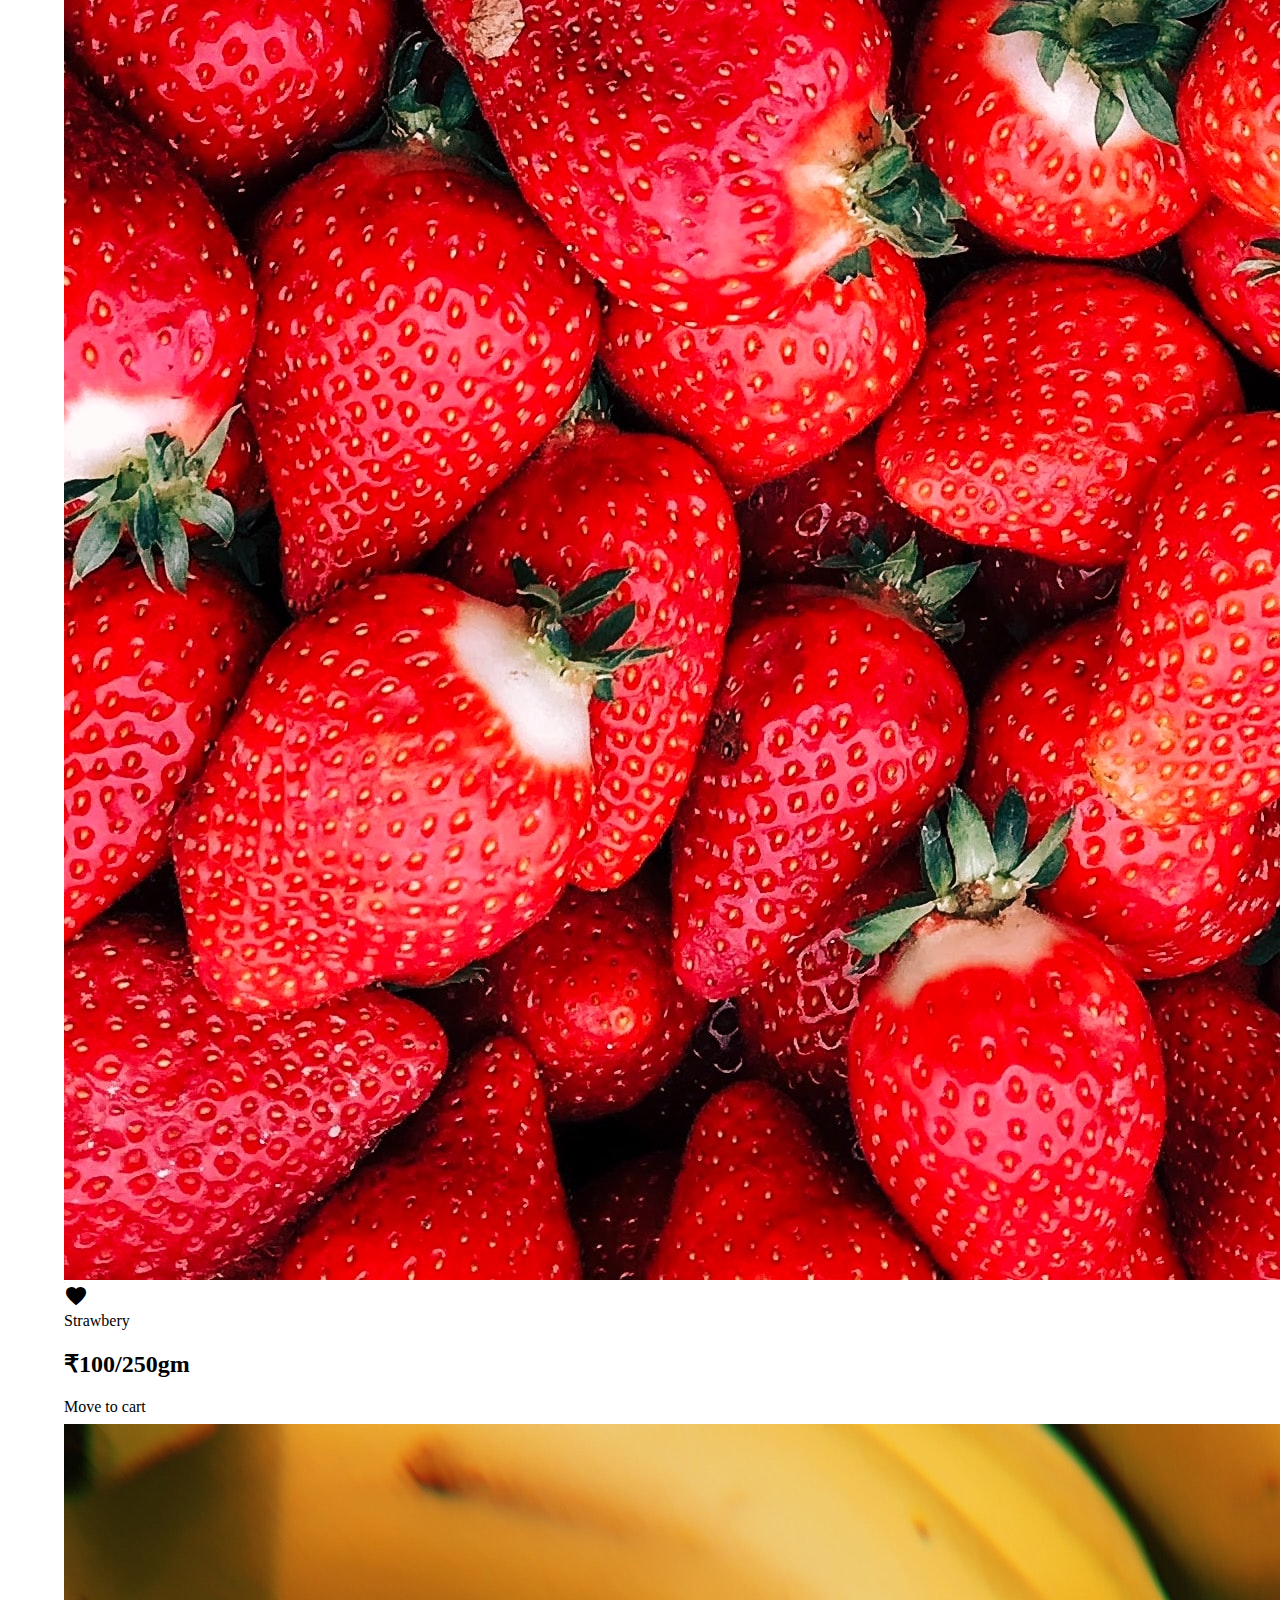
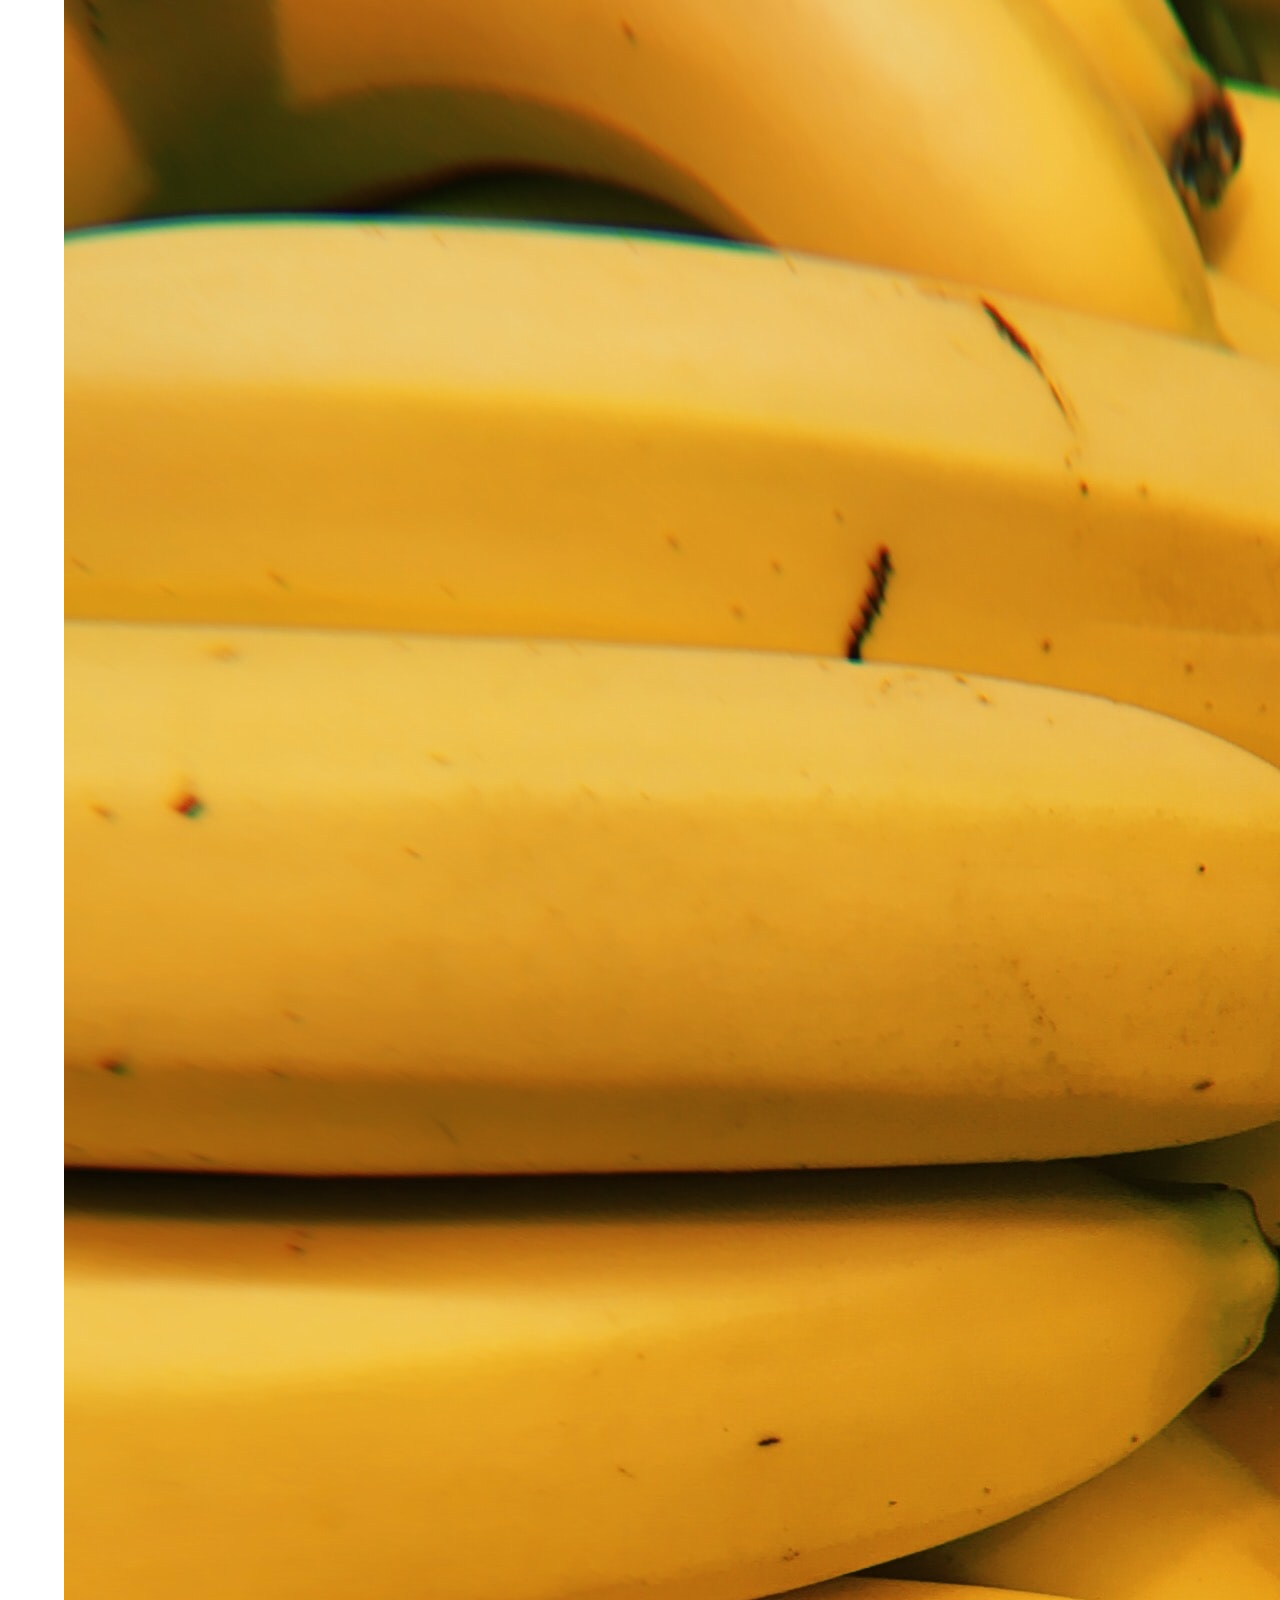
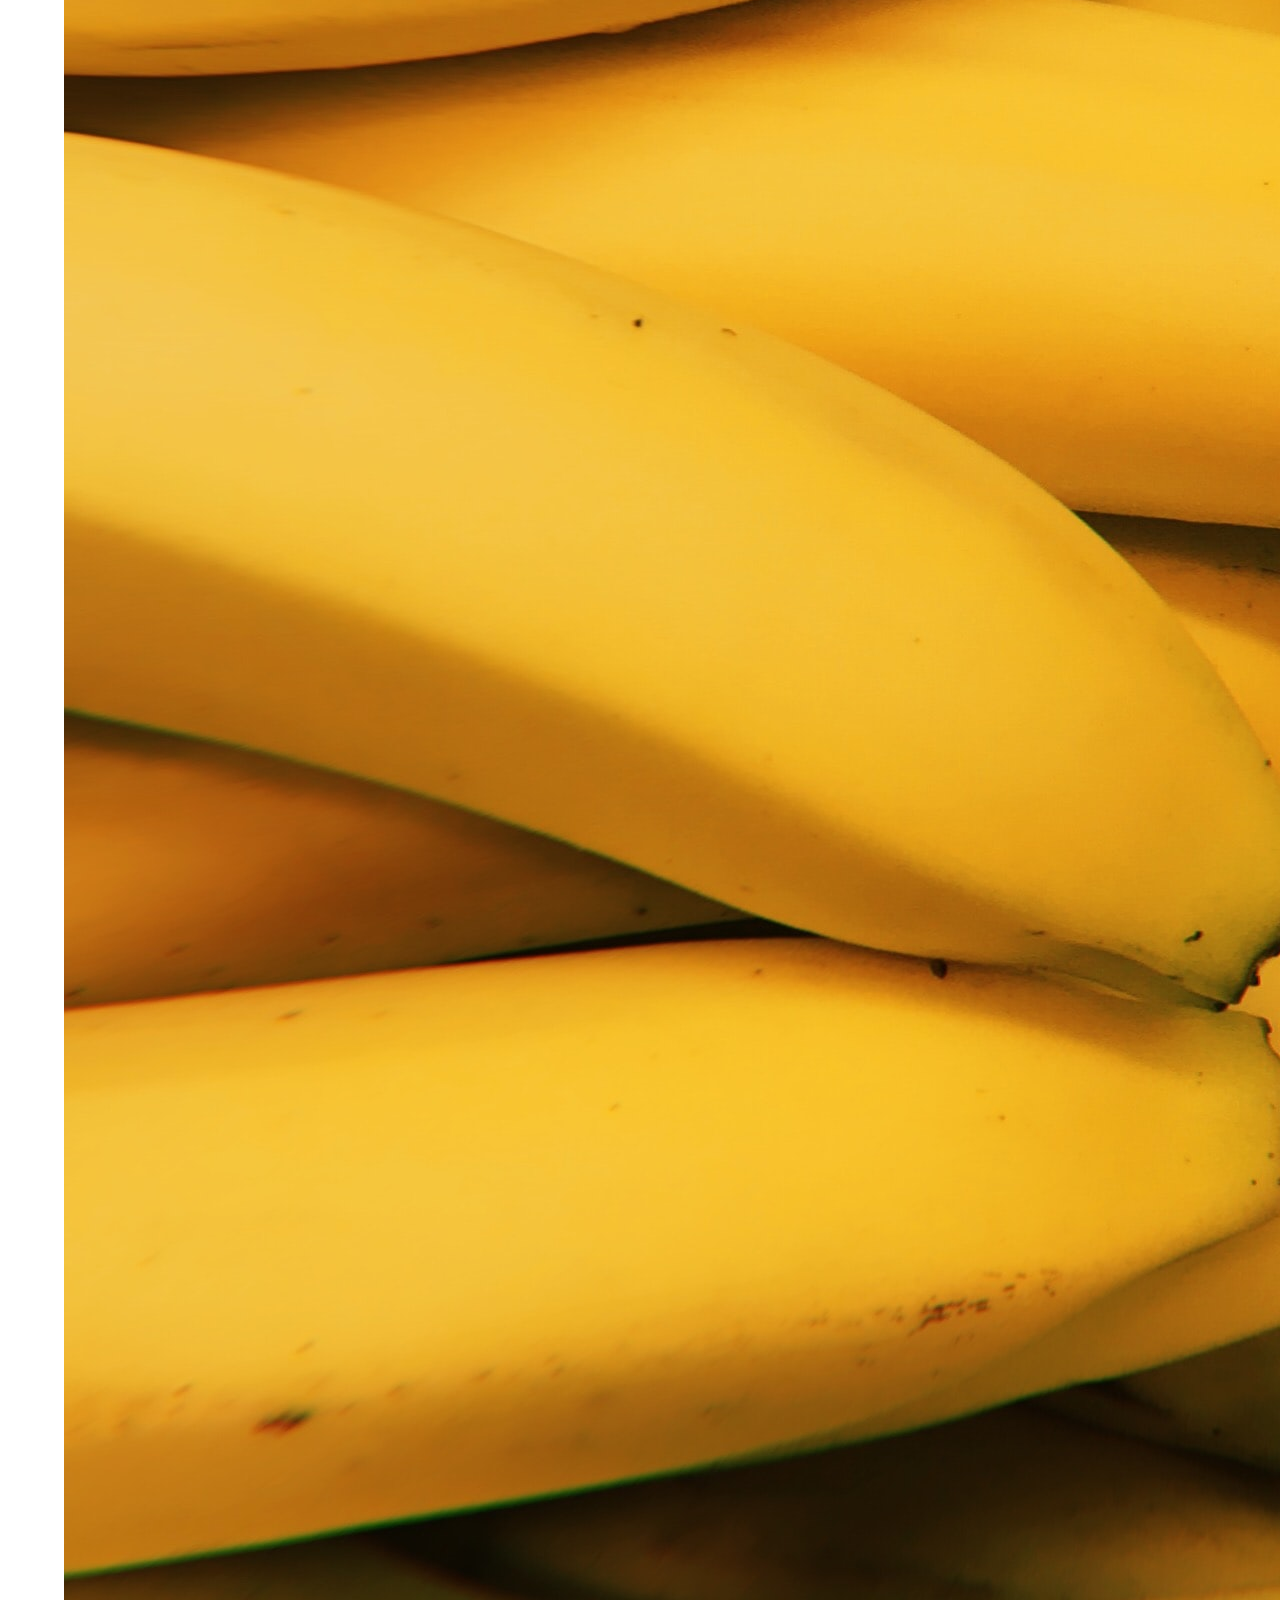
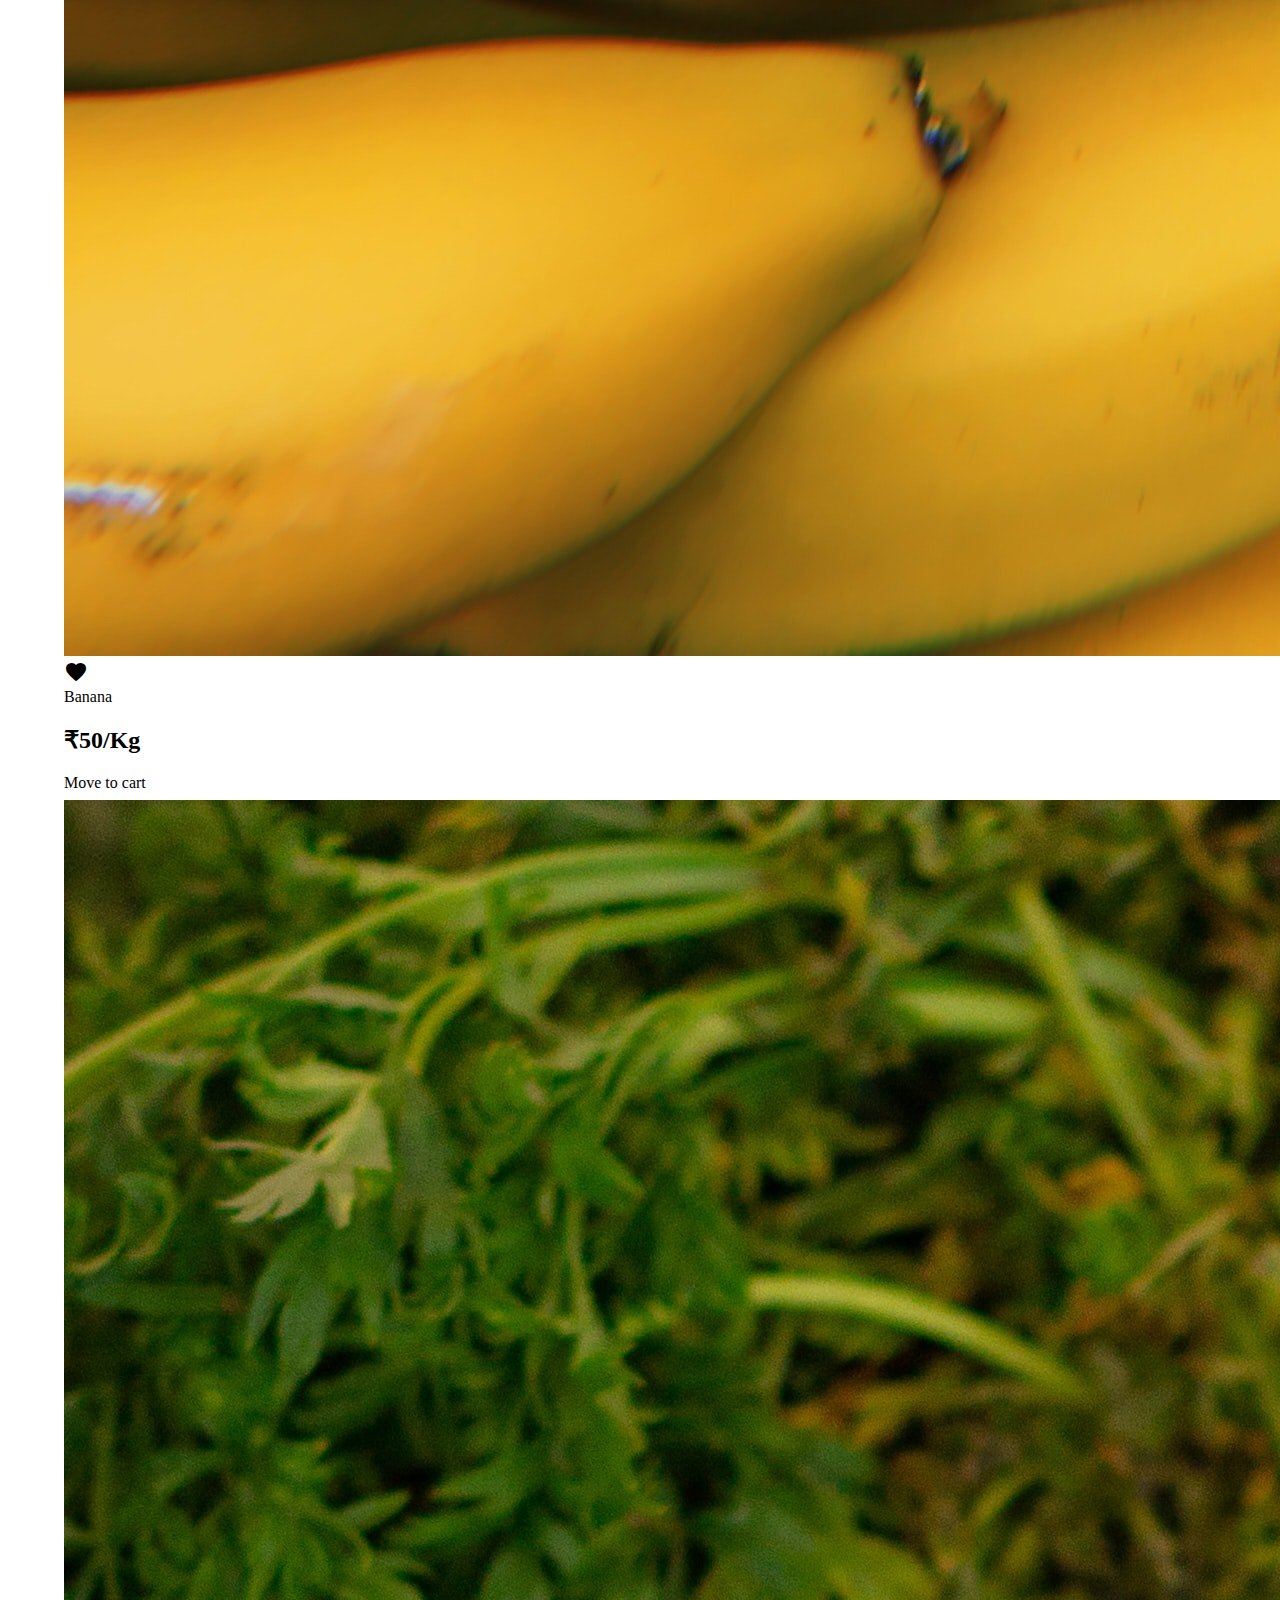
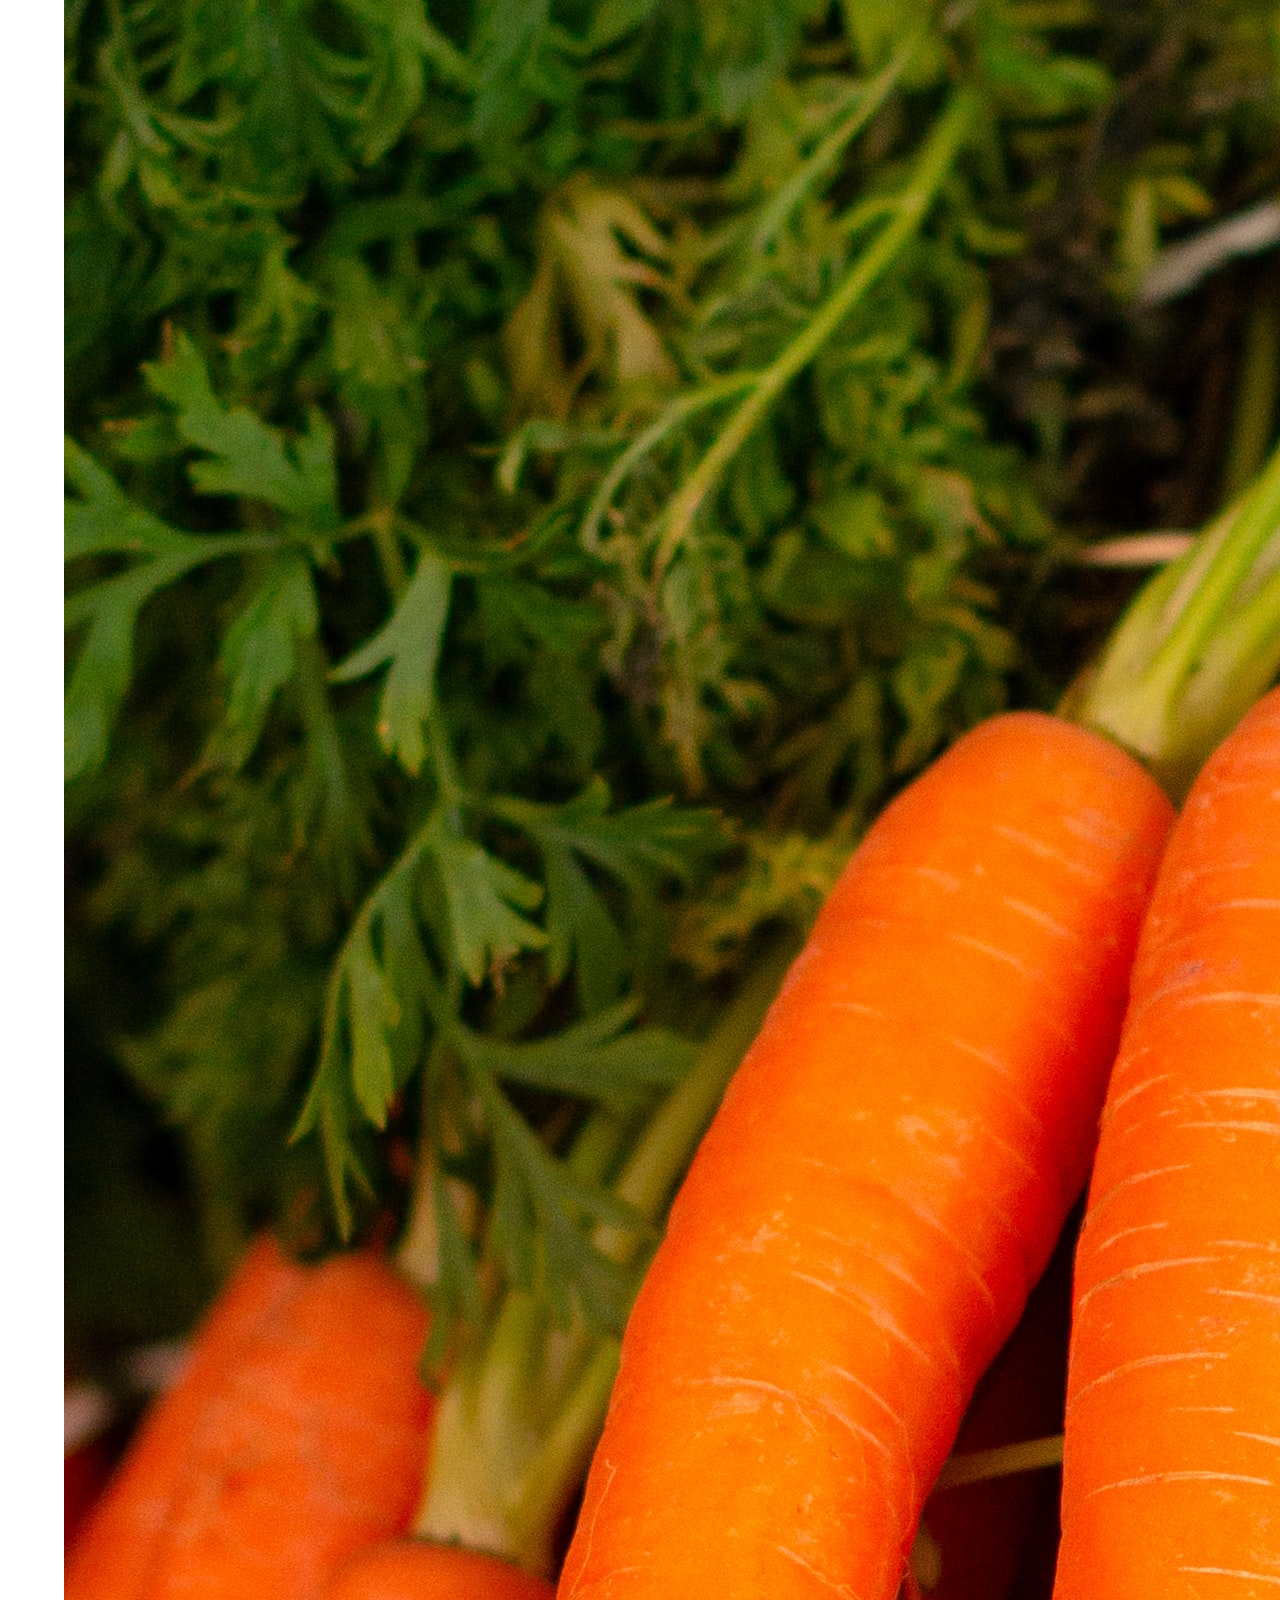
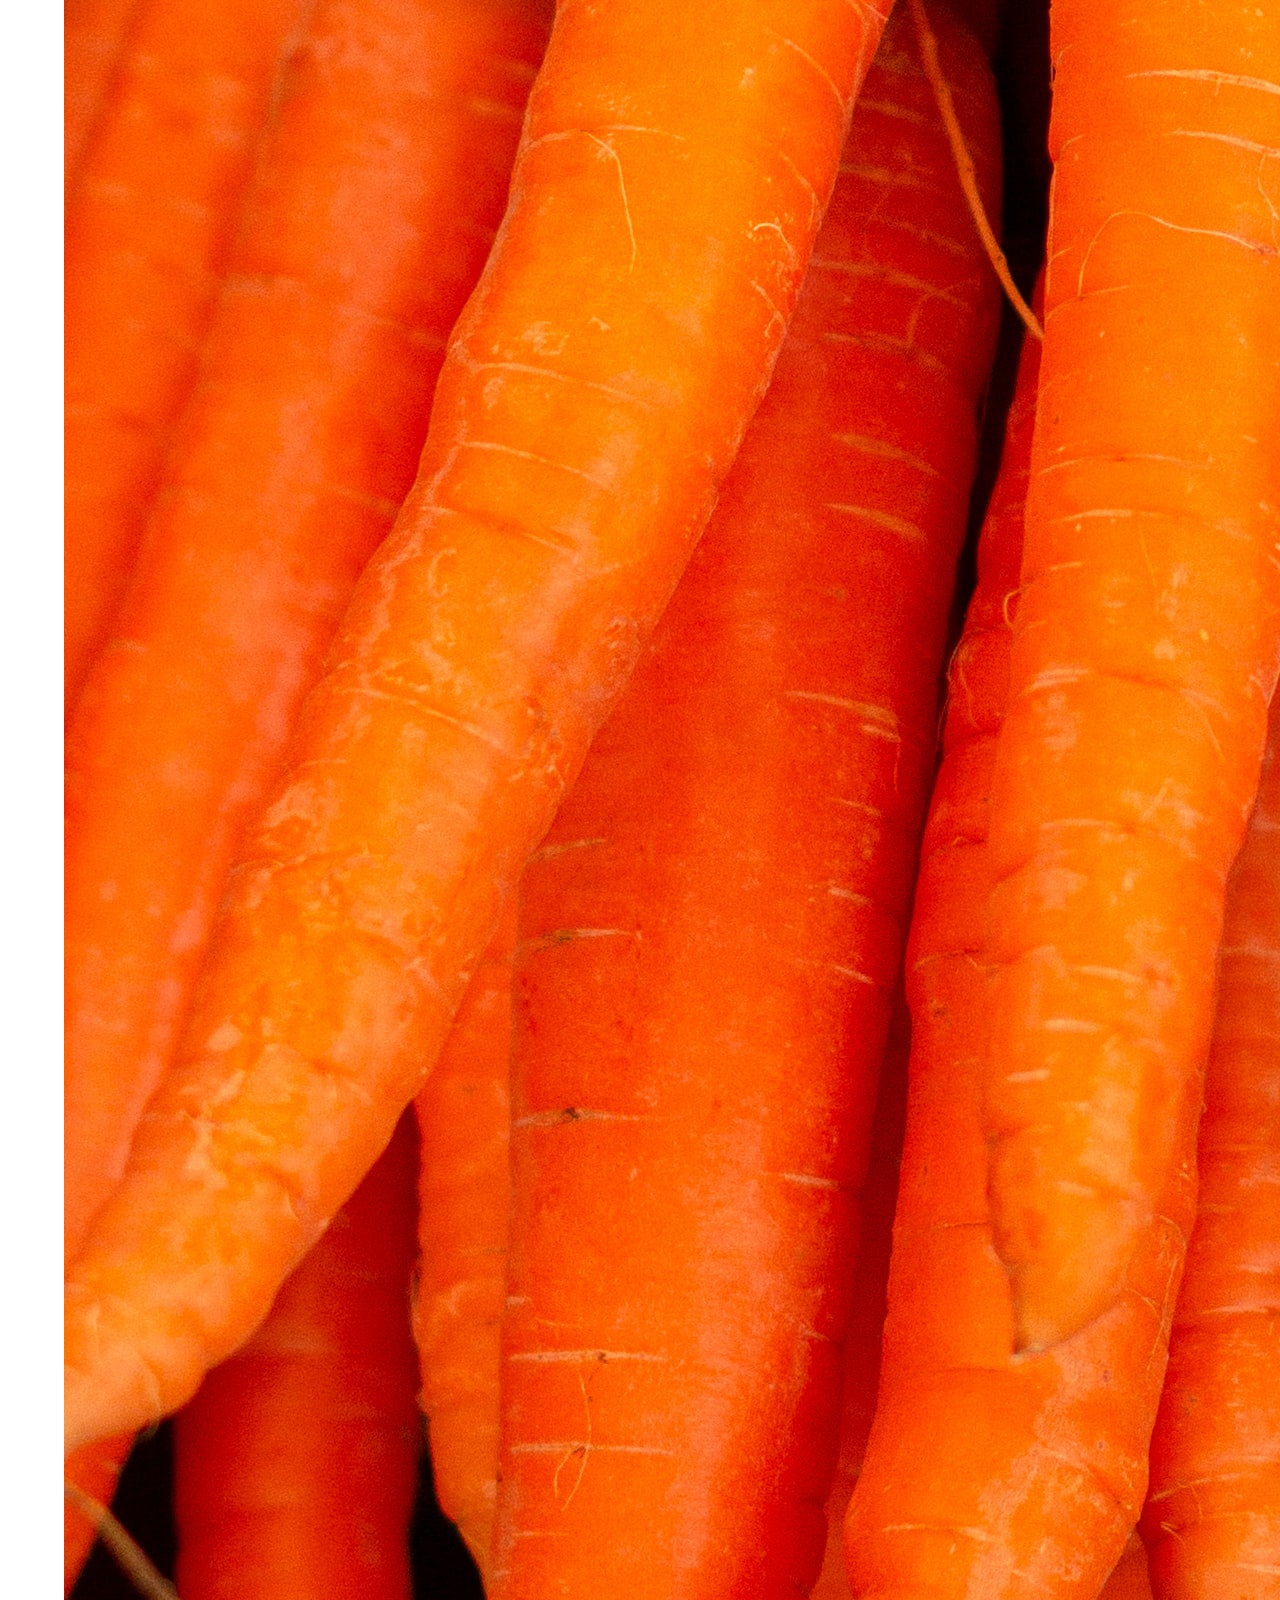
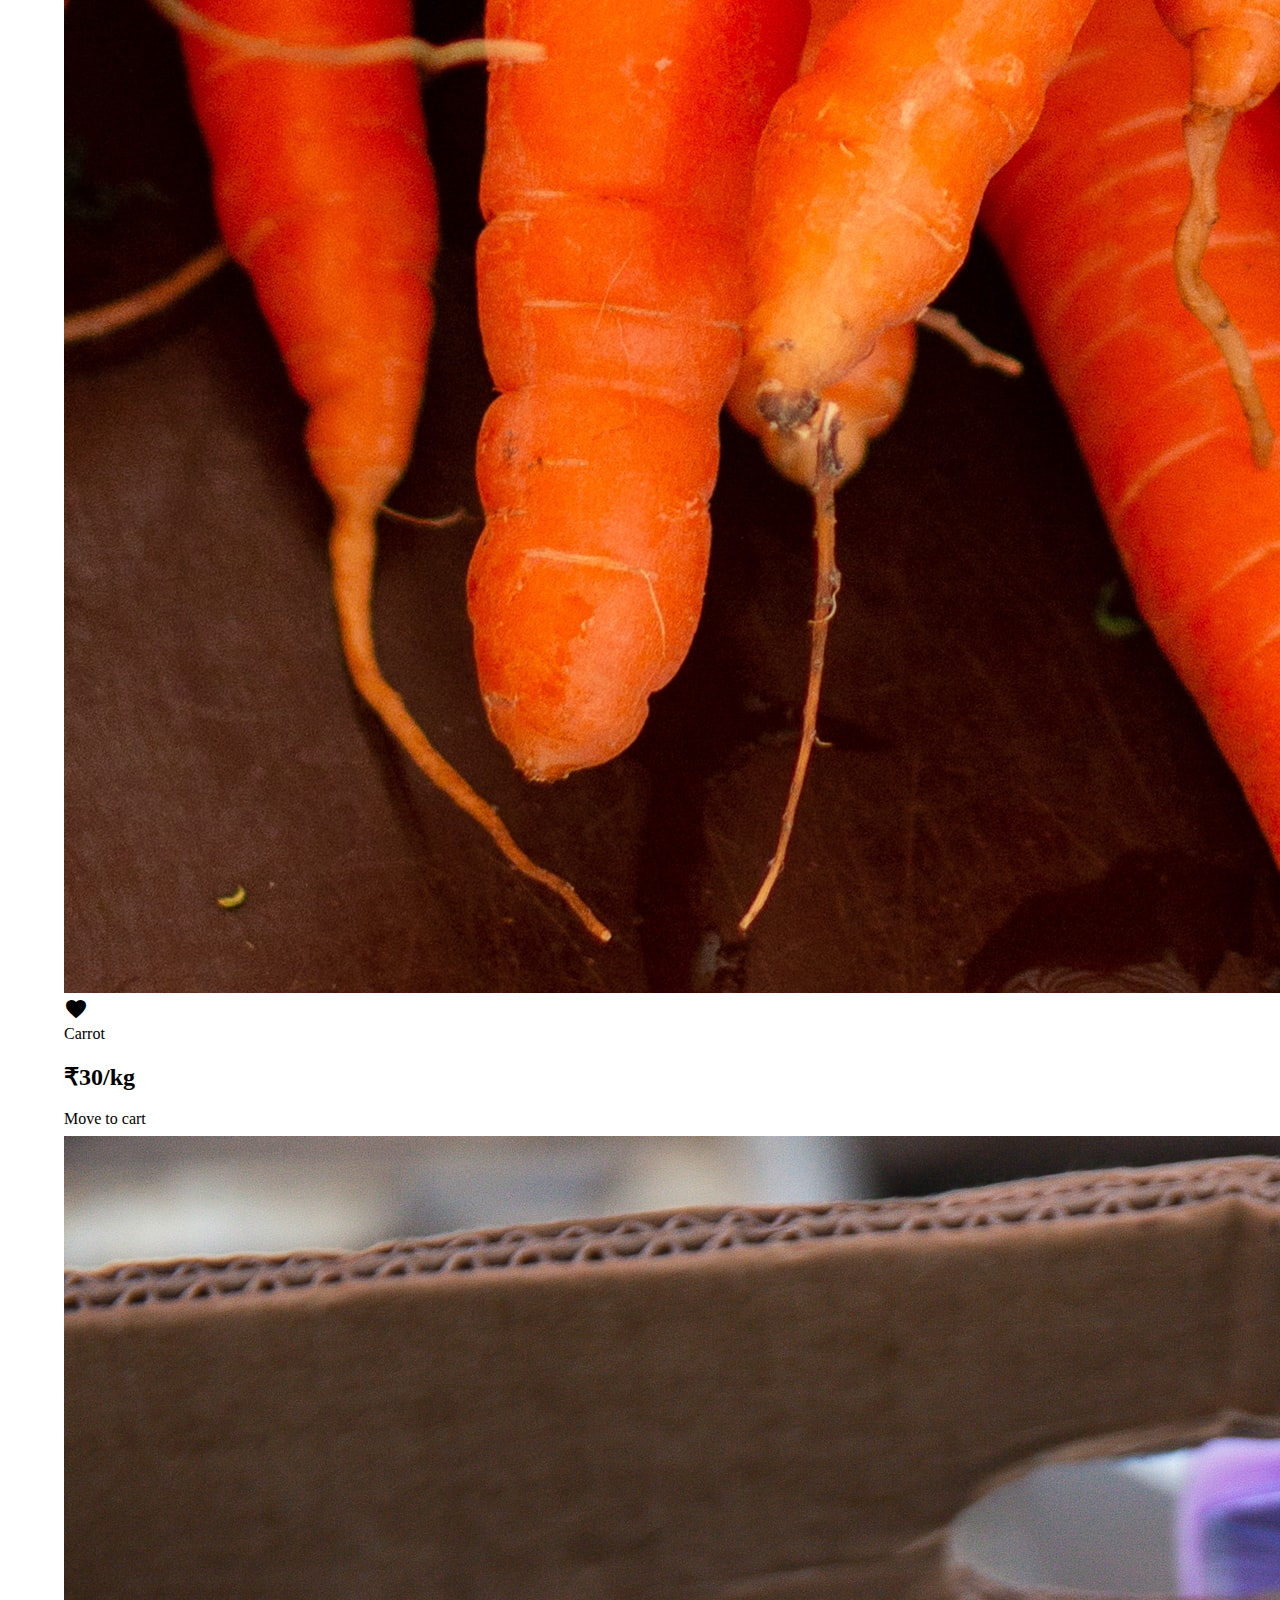
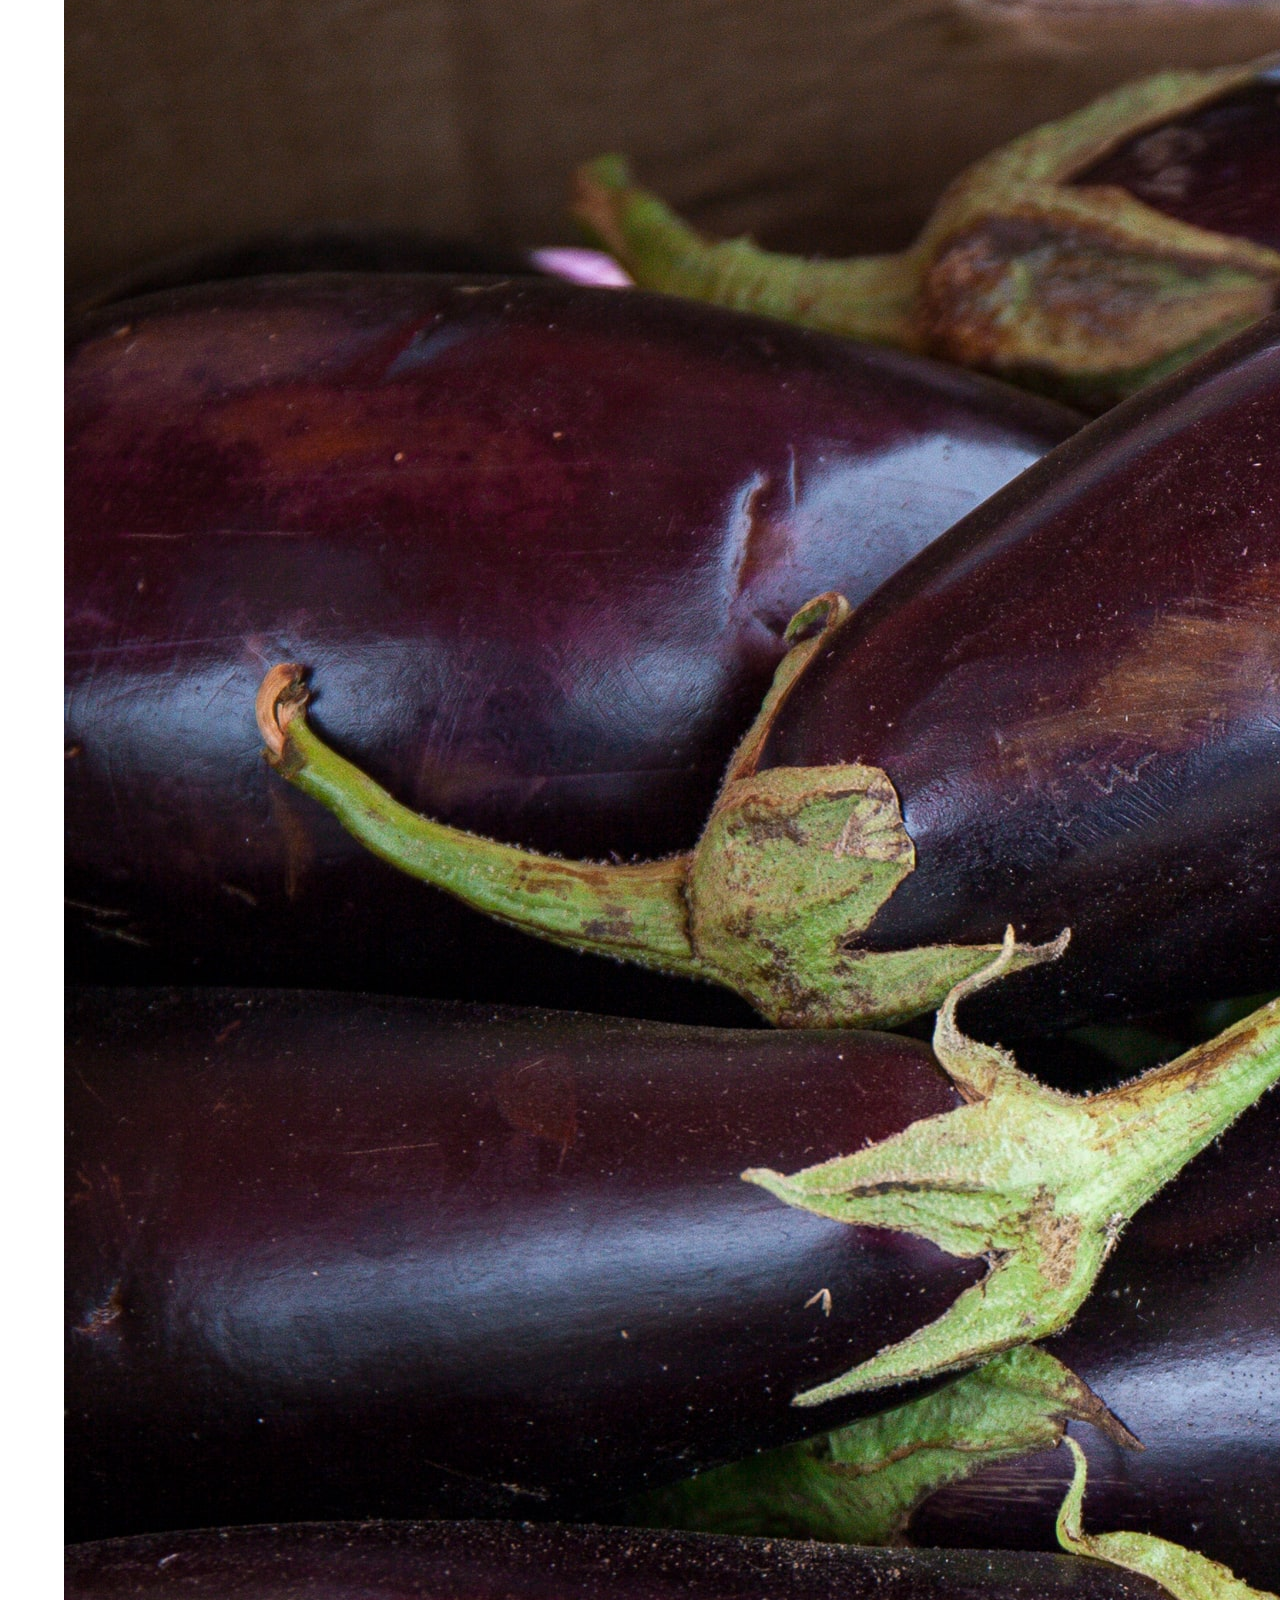
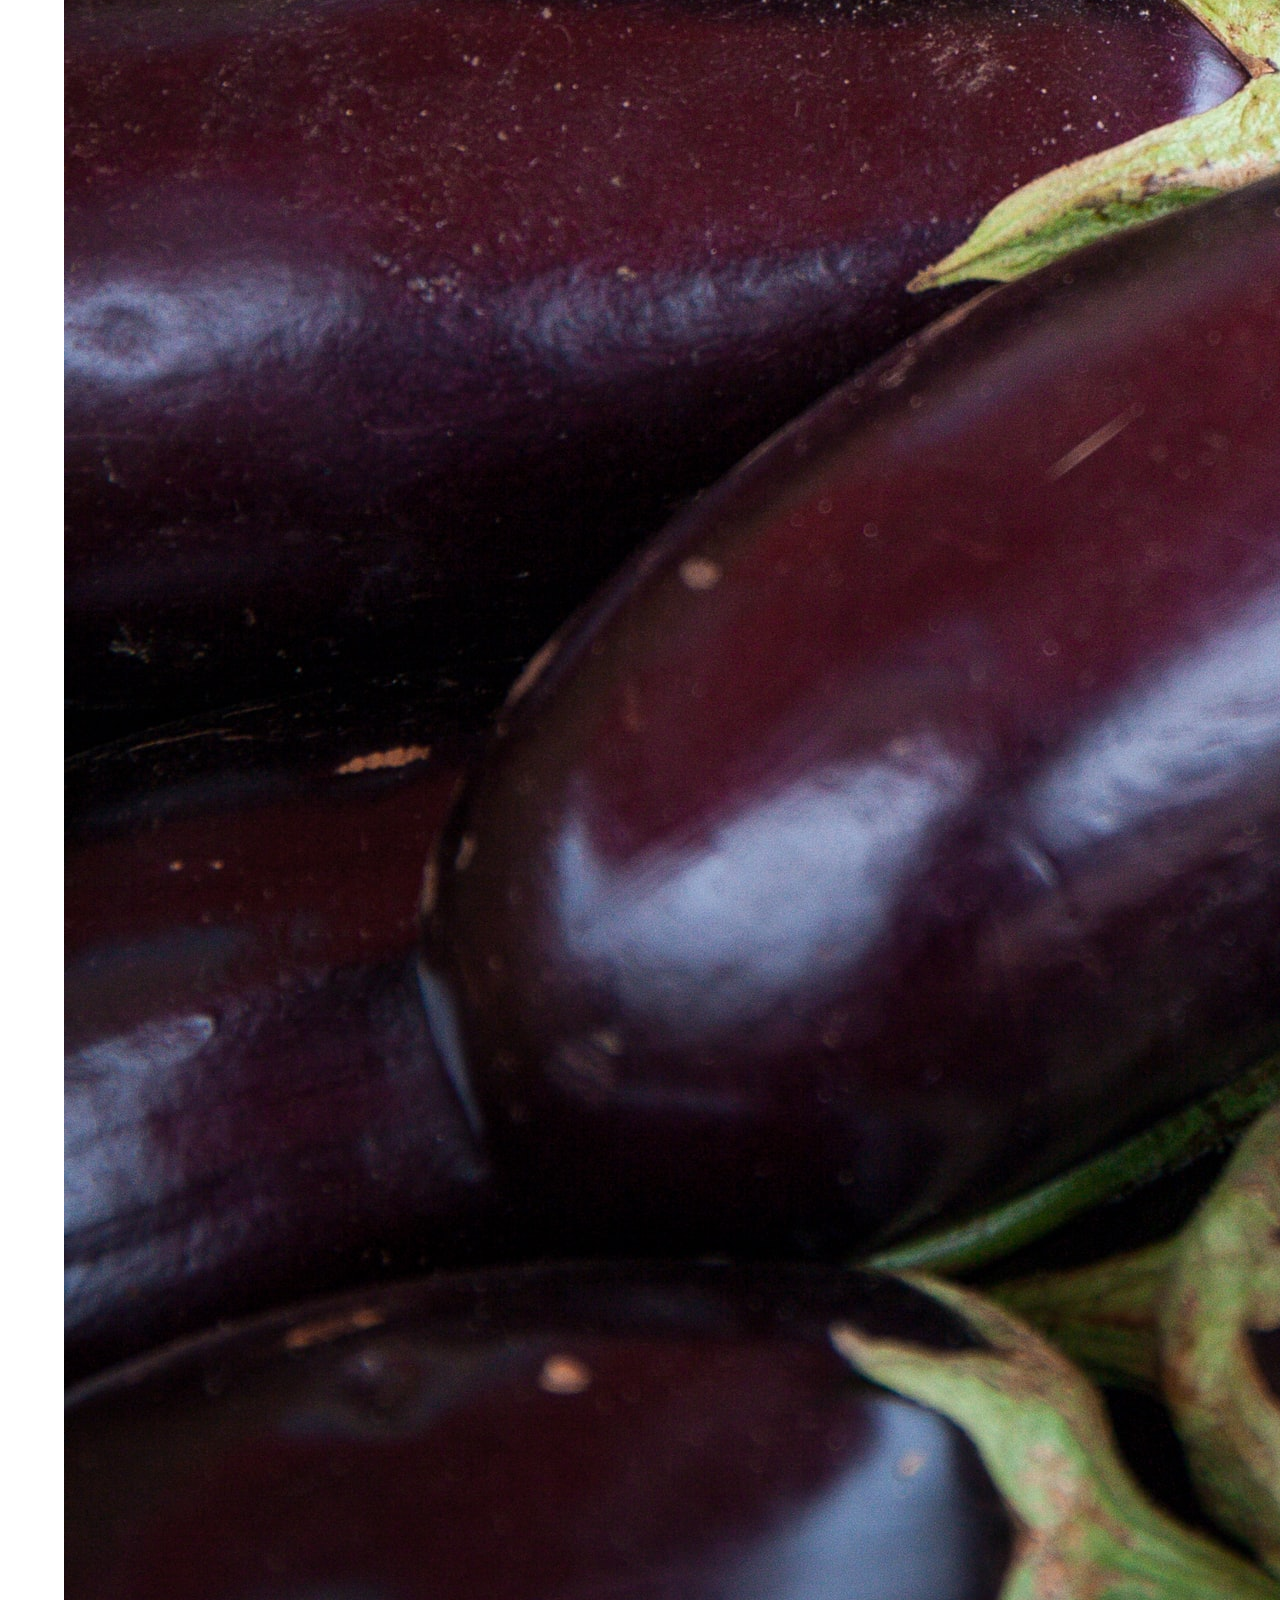
<file: components/wishlist/wishlist.html>
<!DOCTYPE html>
<html lang="en">

<head>
    <meta charset="UTF-8">
    <meta http-equiv="X-UA-Compatible" content="IE=edge">
    <link rel="stylesheet" href='https://instantui-cl.netlify.app/component.css'>
    <meta name="viewport" content="width=device-width, initial-scale=1.0">
    <link rel="stylesheet" href="https://fonts.googleapis.com/icon?family=Material+Icons">
    <link rel="stylesheet" href='./whish.css'>


    <link rel="stylesheet" href='../index.css'>
    <title>Wishlist</title>
</head>

<body>
    <div class="container">
        <div
            class="header-simple header-static bg-primary d-flex-row border-radius-none padding-none margin-none justify-content-between">

             <a href="../../index.html" class="logo">Instant-Grocery</a>
            <div
                class="d-flex align-items-center text-primary border-color-gray border-radius-sm overflow-hidden search">
                <input type="text" class="input-sm box-shadow-none margin-none search" placeholder="Seacrh...">
                <div class="material-icons align-self-center bg-white padding-4 text-color-primary">search</div>
            </div>


            <div class="d-flex-row menu-icons justify-content-around">
                <a href="../login/login.html" class="align-self-center heading-3 btn">Logout</a>
                <a href="../cart/cart.html" class="heading-3 margin-8 material-icons header-icon">shopping_cart</a>
                <a href="../wishlist/wishlist.html" class="heading-3 margin-8 material-icons header-icon">favorite</a>
            </div>
        </div>

        <div class="main">


            <div class="comodities d-flex justify-content-center flex-wrap">

                <div class="card border-radius-sm margin-8 ">
                    <div class="position-relative">
                        <img class="card-img-main border-radius-sm image-small width-20"
                            src="../../assets/images/prod16.jpg" alt="food">
                        <i
                            class="material-icons btn btn-icon  position-absolute card-icon-dismiss btn-danger-outline">favorite</i>

                    </div>
                    <div class="card-primary">
                        <div class="card-subtitle para4">Strawbery</div>
                        <h2 class="card-title"><span class="text-muted">₹</span>100/250gm</h2>
                    </div>
                    <div class="card-action">
                        <div class="btn border-radius-sm btn-primary w-100 margin-none text-align-center"> Move to cart
                        </div>
                    </div>
                </div>
                <div class="card border-radius-sm margin-8 width-20">
                    <div class="position-relative">
                        <img class="card-img-main border-radius-sm" src="../../assets/images/prod3.jpg" alt="food">
                        <i
                            class="material-icons btn btn-icon  position-absolute card-icon-dismiss btn-danger-outline">favorite</i>

                    </div>
                    <div class="card-primary">
                        <div class="card-subtitle para4">Banana</div>
                        <h2 class="card-title"><span class="text-muted">₹</span>50/Kg</h2>
                    </div>
                    <div class="card-action">
                        <div class="btn border-radius-sm btn-primary w-100 margin-none text-align-center"> Move to cart
                        </div>
                    </div>
                </div>
                <div class="card border-radius-sm margin-8 width-20">
                    <div class="position-relative">
                        <img class="card-img-main border-radius-sm" src="../../assets/images/prod4.jpg" alt="food">
                        <i
                            class="material-icons btn btn-icon  position-absolute card-icon-dismiss btn-danger-outline">favorite</i>

                    </div>
                    <div class="card-primary">
                        <div class="card-subtitle para4">Carrot</div>
                        <h2 class="card-title"><span class="text-muted">₹</span>30/kg</h2>
                    </div>
                    <div class="card-action">
                        <div class="btn border-radius-sm btn-primary w-100 margin-none text-align-center"> Move to cart
                        </div>
                    </div>
                </div>
                <div class="card border-radius-sm margin-8 width-20">
                    <div class="position-relative">
                        <img class="card-img-main border-radius-sm" src="../../assets/images/prod17.jpg" alt="food">
                        <i
                            class="material-icons btn btn-icon  position-absolute card-icon-dismiss btn-danger-outline">favorite</i>

                    </div>
                    <div class="card-primary">
                        <div class="card-subtitle para4">Bringal</div>
                        <h2 class="card-title"><span class="text-muted">₹</span>45/kg</h2>
                    </div>
                    <div class="card-action">
                        <div class="btn border-radius-sm btn-primary w-100 margin-none text-align-center"> Move to cart
                        </div>
                    </div>
                </div>

                <div class="card border-radius-sm margin-8 width-20">
                    <div class="position-relative">
                        <img class="card-img-main border-radius-sm" src="../../assets/images/prod19.jpg" alt="food">
                        <i
                            class="material-icons btn btn-icon  position-absolute card-icon-dismiss btn-danger-outline">favorite</i>

                    </div>
                    <div class="card-primary">
                        <div class="card-subtitle para4">Corn</div>
                        <h2 class="card-title"><span class="text-muted">₹</span>55/kg</h2>
                    </div>
                    <div class="card-action">
                        <div class="btn border-radius-sm btn-primary w-100 margin-none text-align-center"> Move to cart
                        </div>
                    </div>
                </div>

                <div class="card border-radius-sm margin-8 width-20">
                    <div class="position-relative">
                        <img class="card-img-main border-radius-sm" src="../../assets/images/prod13.jpg" alt="food">
                        <i
                            class="material-icons btn btn-icon  position-absolute card-icon-dismiss btn-danger-outline">favorite</i>

                    </div>
                    <div class="card-primary">
                        <div class="card-subtitle para4">Oreo</div>
                        <h2 class="card-title"><span class="text-muted">₹</span>20/packet</h2>
                    </div>
                    <div class="card-action">
                        <div class="btn border-radius-sm btn-primary w-100 margin-none text-align-center"> Move to cart
                        </div>
                    </div>
                </div>
            </div>



        </div>


    </div>
    </div>
    <footer class="footer margin-top d-flex justify-content-around  align-items-center ">
        <div class="d-flex-column">
            <div class="text-primary font-weight-bolder para3 padding-4">Info</div>
            <div class="text-primary para4 padding-4">Our Story</div>
            <div class="text-primary  para4 padding-4">Farmers Story</div>
            <div class="text-primary  para4 padding-4">Blogs</div>

        </div>
        <div class="d-flex-column">
            <div class="text-primary font-weight-bolder para3 padding-4">Support</div>
            <div class="text-primary para4 padding-4">FAQ</div>
            <div class="text-primary  para4 padding-4">Complaint</div>
            <div class="text-primary  para4 padding-4">Refund and Return Policy</div>
        </div>
        <div class="d-flex-column">
            <div class="d-flex-column">
                <div class="text-primary font-weight-bolder para3 padding-4">Socials</div>
                <div class="text-primary para4 padding-4">Twitter</div>
                <div class="text-primary  para4 padding-4">Facebook</div>
                <div class="text-primary  para4 padding-4">Instagram</div>
            </div>
    </footer>
</body>

</html>
</file>
<file: components/homepage/homepage.css>
.categories-img {
    height: 8rem;
    width: 12rem;
    margin: 2rem 0.5rem;
    cursor: pointer;
}

.category-overlay {
    top: 50%;
    left: 0.5rem;
    text-align: center;
    padding: 4px;
    cursor: pointer;
    width: 12rem;
}

.category-overlay:hover {
    background-color: var(--primary);
    color: var(--light);
}

.categories-img:hover {
    box-shadow: 0 1px 1px hsl(0deg 0% 0% / 0.075),
        0 2px 2px hsl(0deg 0% 0% / 0.075),
        0 4px 4px hsl(0deg 0% 0% / 0.075),
        0 8px 8px hsl(0deg 0% 0% / 0.075),
        0 16px 16px hsl(0deg 0% 0% / 0.075);
    border: solid 1px var(--gray);
}

.hero-img {
    width: 40rem;
    min-width: 10rem;
    height: 20rem;
}

.hero-desc {
    width: 25rem;
    min-width: 10rem;
    height: 20rem;
}

.card {
    cursor: pointer;
}

.card:hover {
    width: 13rem;
    box-shadow: 3px .125rem 1.25rem var(--black-light);
}

.margin-top {
    margin-top: 5rem;
}

.margin-bottom {
    margin-bottom: 5rem;
}

.margin-side-10rem {
    margin: 0 10rem;
}
</file>
<file: components/index.css>
@import url("https://instantui-cl.netlify.app/component.css");

:root {
    --primary: #389E6F;
}

.bg-primary {
    background-color: var(--primary);
}

.primary-color-bg {
    background-color: var(--primary);
}

.text-primary {
    color: var(--primary);

}

body {
    background-color: var(--light);
}

.material-icons {
    font-size: 1.5rem;
}

.menu-icons {
    width: 15rem;
}

.logo {
    padding: 0 3rem;
    font-size: 1.5rem;
}

.search {
    border: none;
    background-color: var(--white);

}

.side-margin {
    margin: 0 5rem;
}

.footer {
    height: 10rem;
    color: var(--gray);
    font-size: 0.8rem;
    padding: 4rem 10rem;
    border-top: 1px solid var(--light-gray);
}
</file>
<file: components/cart/cart.css>
.quantity-input {
    width: 2rem;
    height: 2rem;
    border: none;
}

.quantity-btn {
    height: 2.4rem;
    width: 2.4rem;
    border: none;
    margin: none;
}

.quantity-btn:hover {
    font-size: 1.5rem;
}

.card-img {
    height: 20rem;
    width: 15rem;
    margin: 0rem;
}

.margin-top {
    margin: 1rem 0 !important;
}

.card-main {
    margin: 0 1rem;
}

.divider {
    color: var(--primary);
    margin: 1rem 0;
}
</file>
<file: components/wishlist/whish.css>
.card {
    width: 15rem !important;
    max-width: 20rem;
    min-width: fit-content;
    margin: 0.5rem !important;
}

.header-static {
    grid-area: header;
    background-color: var(--primary-color);
    position: fixed;
    top: 0;
    z-index: 999;
}

.footer {
    grid-area: footer;
}

.main {
    grid-area: main;
    margin: 6rem 3rem;
    min-height: 100vh;
}
</file>
